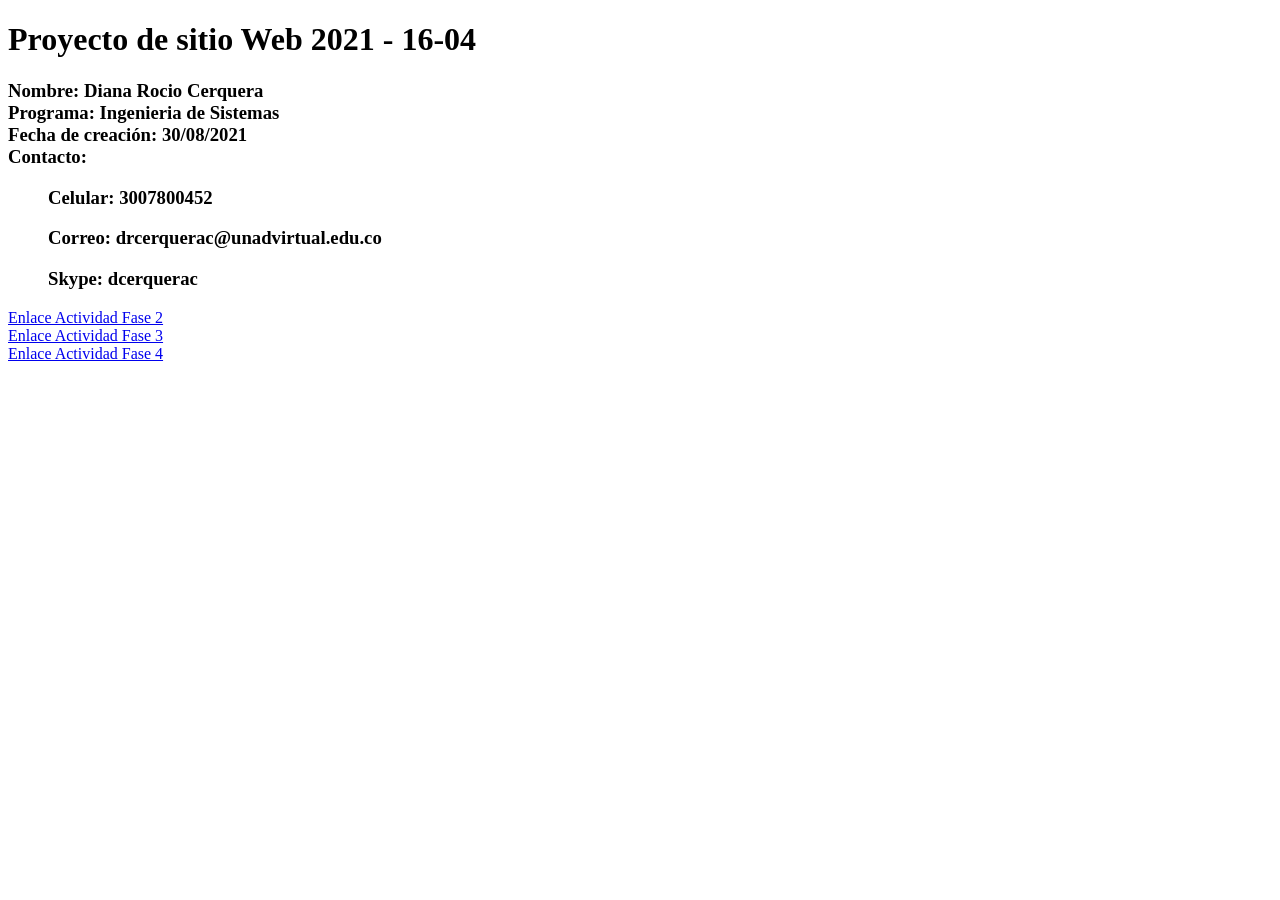
<file: index.html>
<!DOCTYPE html>
<html lang="en">
<head>
    <meta charset="UTF-8">
    <meta name="viewport" content="width=device-width, initial-scale=1.0">
    <title>Document</title>
</head>
<body>
    <h1>Proyecto de sitio Web 2021 - 16-04 </h1>
    <h3>
        <p>
            Nombre: Diana Rocio Cerquera<br>
            Programa: Ingenieria de Sistemas<br>
            Fecha de creación: 30/08/2021<br>
            Contacto: <br>
                      <ul>Celular: 3007800452</ul>
                      <ul>Correo: drcerquerac@unadvirtual.edu.co</ul>
                      <ul>Skype: dcerquerac</ul>
        </p>
    </h3>
     <p>
        <a href="Fase2/desing.html">Enlace Actividad Fase 2</a><br>
        <a href="Fase3/index.html">Enlace Actividad Fase 3</a><br>
        <a href="Fase4/index.html">Enlace Actividad Fase 4</a><br>
     </p>
</body>
</html>
</file>
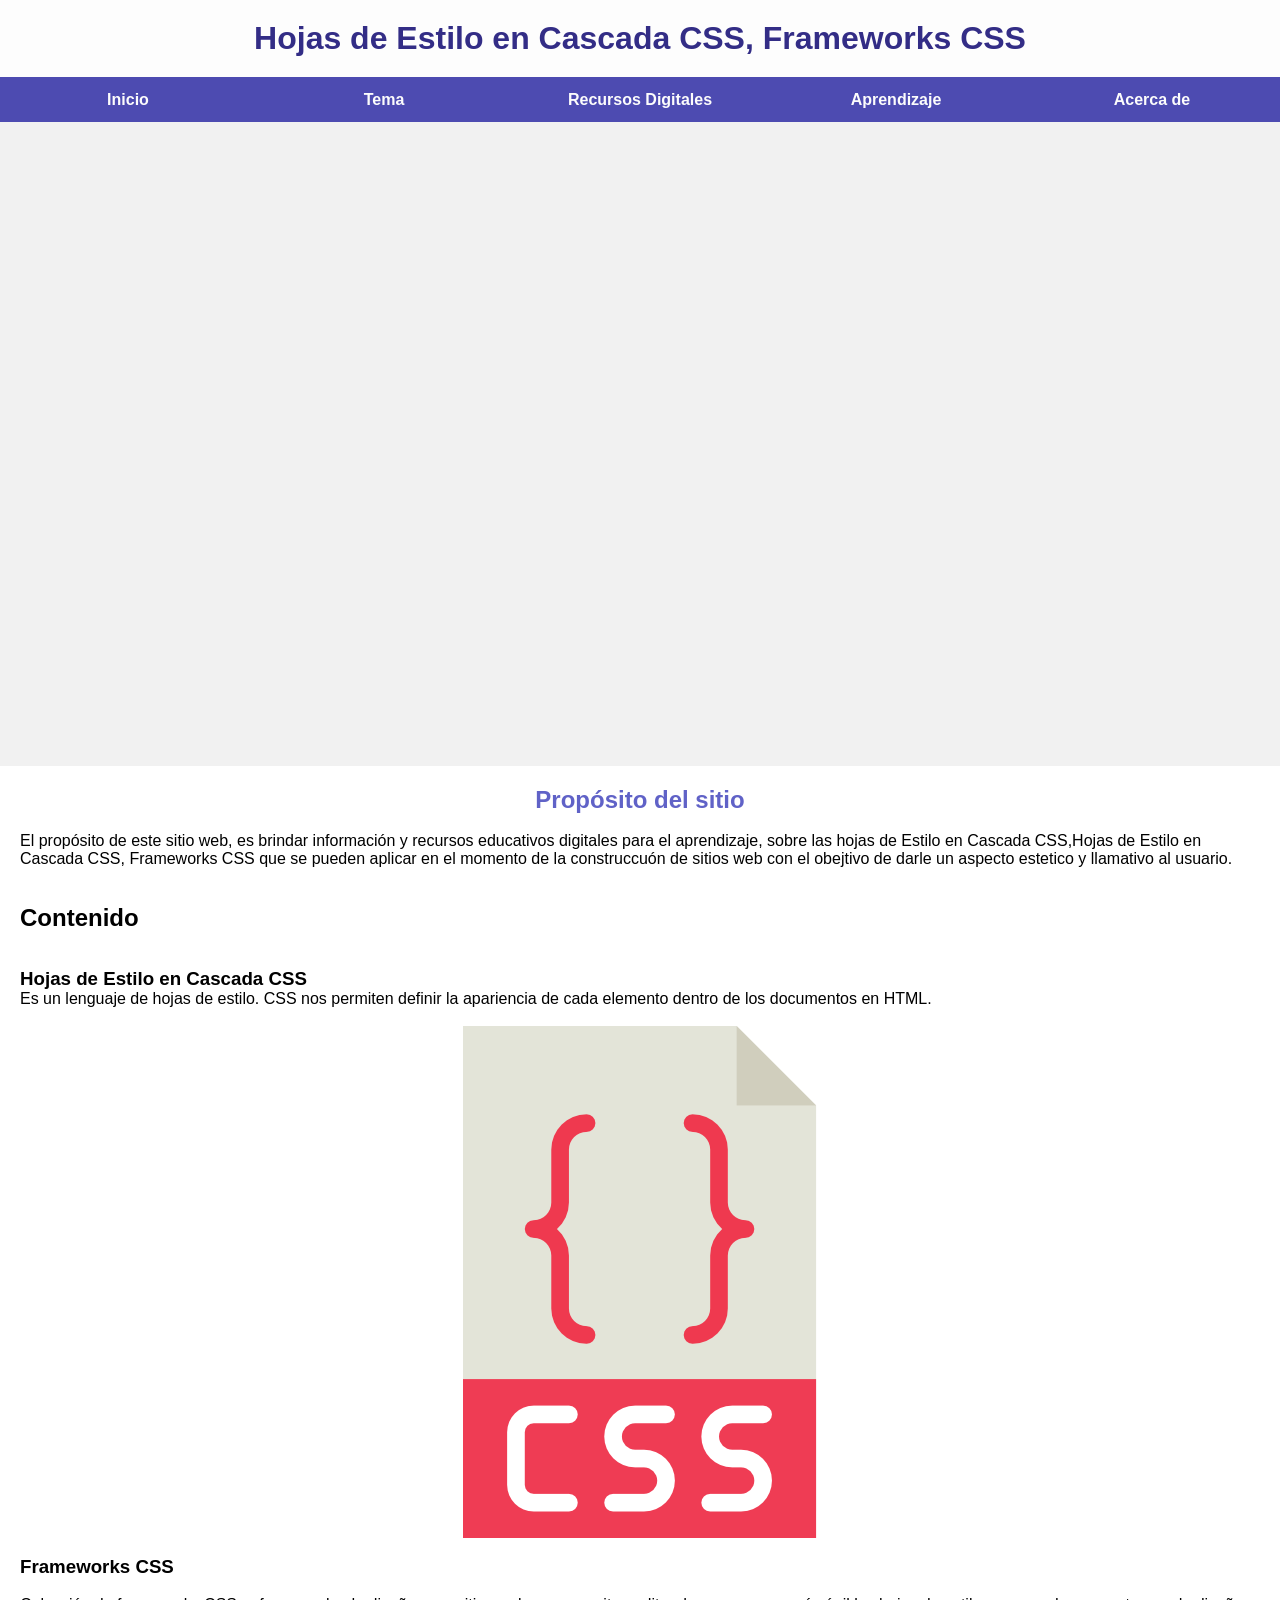
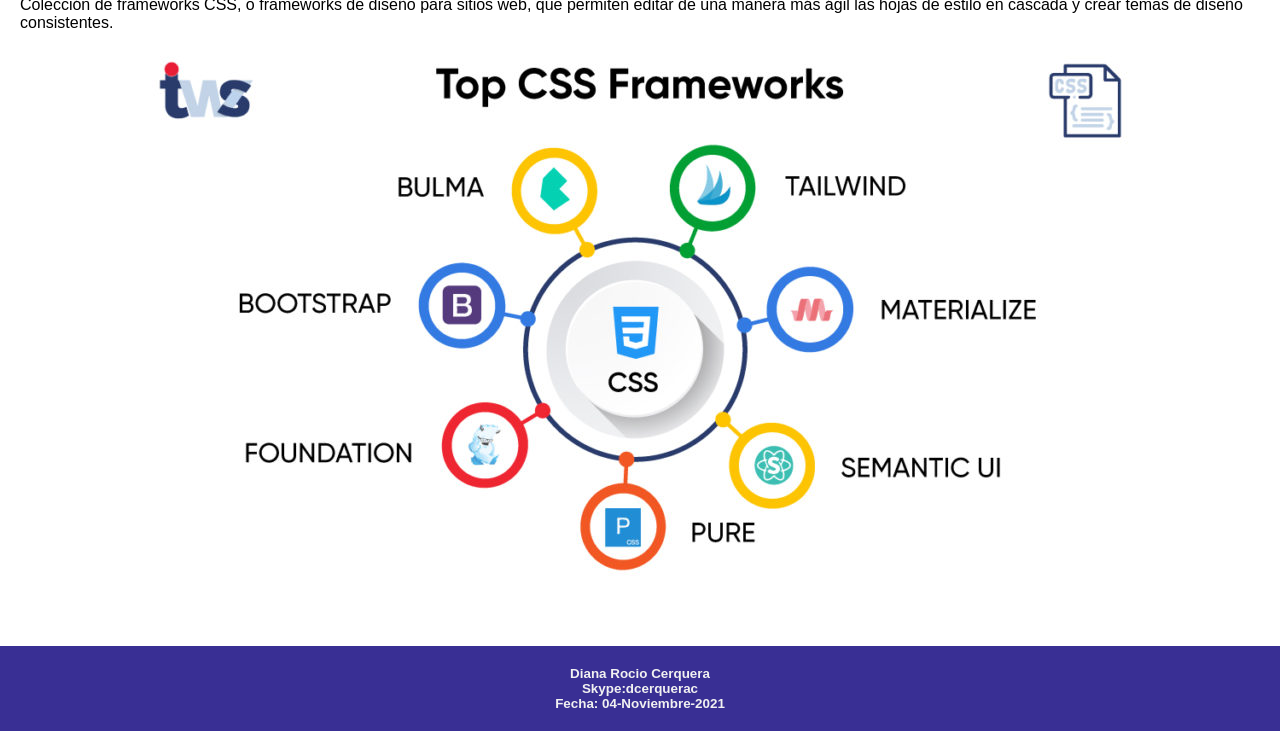
<file: Fase3/index.html>
<!DOCTYPE html>
<html>

<head>
    <title>Hojas de Estilo en Cascada CSS, Frameworks CSS</title>
    <meta charset="UTF-8">
    <meta name="viewport" content="width=device-width, initial-scale=1">
    <link rel=" stylesheet " href=" CSS/estilos.css ">
    <style>
        .menu a {
            display: flex;
            text-decoration: none;
            align-items: center;
            justify-content: center;
            color: rgb(252, 252, 252);
            font-weight: bold;
            height: 45px;
        }

        .menu a:hover {
            background: #9b5fcc;
            color: #fff;
        }

        .menu ul {
            list-style: none;
            display: flex;
        }

        .menu li {
            position: relative;
            text-align: center;
            width: 100%;
        }

        .menu li:hover .submenu>li {
            top: 0;
            display: block;
        }

        .submenu li {
            display: none;
            position: relative;
        }

        .submenu {
            position: absolute;
            display: flex;
            flex-direction: column;
            background: #4d4bb1;
            width: 100%;
        }

        .submenu li:hover {
            display: block;
        }
    </style>
</head>

<body>
    <header>
        <h1 style="text-align: center;">Hojas de Estilo en Cascada CSS, Frameworks CSS</h1>
    </header>

    <nav class="menu">
        <ul>
            <li><a href="index.html">Inicio</a></li>
            <li><a href="#">Tema</a>
                <ul class="submenu">
                    <li><a href="Tema1.html">Hojas de Estilo en Cascada CSS</a></li>
                    <li><a href="Tema2.html">Frameworks CSS</a></li>
                </ul>
            <li><a href="#">Recursos Digitales</a>
                <ul class="submenu">
                    <li><a href="RecursosDig1.html">Recurso 1</a></li>
                    <li><a href="RecursosDig2.html">Recurso 2</a></li>
                </ul>
            </li>
            <li><a href="#">Aprendizaje</a>
                <ul class="submenu">
                    <li><a href="https://dianacerquera88.github.io/DSW-DianaCerquera/">Actividad 1</a></li>
                    <li><a href="https://dianacerquera88.github.io/DSW-DianaCerquera/Fase2/desing.html">Actividad 2</a></li>
                </ul>
            </li>
            <li><a href="acerca.html">Acerca de</a></li>
        </ul>
    </nav>

    <div class="contenedor">
        <aside>

            <iframe
                src="https://www.facebook.com/plugins/page.php?href=https%3A%2F%2Fwww.facebook.com%2FUniversidadUNAD&tabs=timeline&width=360&height=600&small_header=false&adapt_container_width=true&hide_cover=false&show_facepile=true&appId"
                width="100%" height="600" style="border:none;overflow:hidden" frameborder="0">
            </iframe>

        </aside>

        <section class="main">
            <h2 style="text-align: center; color:#6062c7">Propósito del sitio</h2>
            <br>
            <p>El propósito de este sitio web, es brindar información y recursos educativos digitales para el aprendizaje,
                sobre las hojas de Estilo en Cascada CSS,Hojas de Estilo en Cascada CSS, Frameworks CSS que se pueden
                aplicar en el momento de la construccuón de sitios web con el obejtivo de darle un aspecto estetico y llamativo al usuario.
            </p>
            <br><br>
            <article>
                <h2>Contenido</h2><br><br>
                <h3>Hojas de Estilo en Cascada CSS</h3>
                <p>
                    Es un lenguaje de hojas de estilo. CSS nos permiten definir la apariencia de cada elemento dentro de los documentos en HTML.
                    <br><br>
                    <center>
                        <img src="Imagenes/CSS.png" alt="html" align="center">
                    </center>
                </p>
            </article><br>

            <article>
                <h3>Frameworks CSS</h3><br>
                <p>
                    Colección de frameworks CSS, o frameworks de diseño para sitios web, que permiten editar de una manera
más ágil las hojas de estilo en cascada y crear temas de diseño consistentes.
                    <br>
                    <center>
                        <img src="Imagenes/CSS-Frameworks.jpg" alt="html" align="center">
                    </center>
                </p>
            </article><br>

        </section>
    </div>

    <footer>
        <h6>Diana Rocio Cerquera<br>
            Skype:dcerquerac<br>
            Fecha: 04-Noviembre-2021</h6>
    </footer>

</body>

</html>
</file>
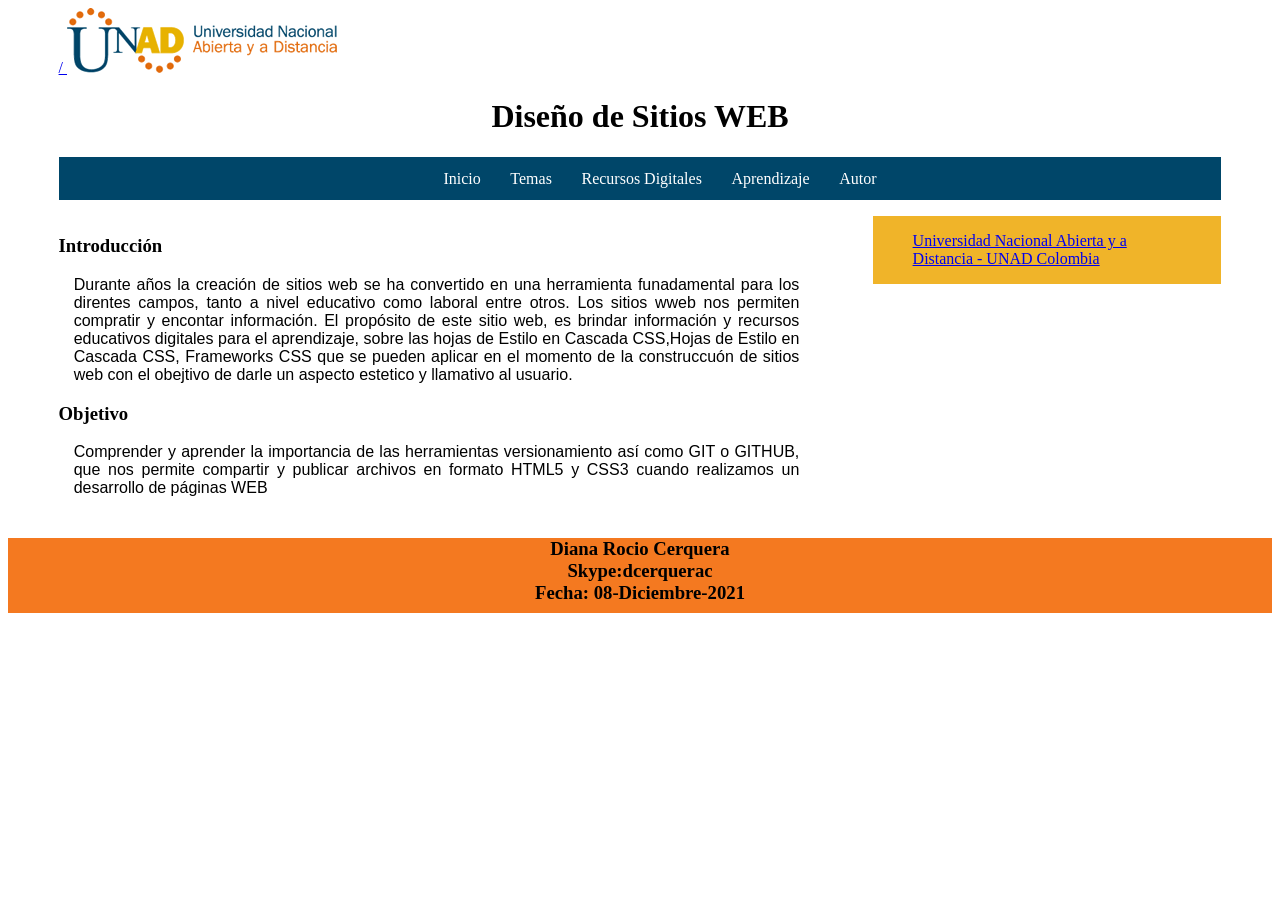
<file: Fase4/index.html>
﻿<!DOCTYPE html>

<html lang="en" xmlns="http://www.w3.org/1999/xhtml">
<head>
    <meta charset="utf-8" />
    <title>Diseño de Sitios Web</title>
    <link rel="stylesheet" href="CSS/Estilo.css"/>
</head>
<body>
    <header>
        <a href="https://www.unad.edu.co/"> / <img src="Imagenes/Logo_UNAD.png" alt="logo UNAD" /></a>
        <h1 style="text-align: center;"> Diseño de Sitios WEB</h1>
    </header>
    <nav>
        <ul class="menu">
            <li><a href="Index.html">Inicio</a></li>
            <li class="boton">
                <a href="#">Temas</a>
                <div class="listaDesplegable">
                    <a href="Tema1.html">Hojas de Estilo en Cascada CSS</a>
                    <a href="Tema2.html">Frameworks CSS</a>
                </div>
            </li>
            <li class="boton">
                <a href="#">Recursos Digitales</a>
                <div class="listaDesplegable">
                    <a href="RecursosDig1.html">Recurso 1</a>
                    <a href="RecursosDig2.html">Recurso 2</a>
                </div>
            </li>
            <li class="boton">
                <a href="#">Aprendizaje</a>
                <div class="listaDesplegable">
                    <a href="Aprendizaje1.html">Aprendizaje 1</a>
                    <a href="Aprendizaje2.html">Aprendizaje 2</a>
                    
                </div>
            </li>
            <li><a href="acerca.html">Autor</a></li>
        </ul>
    </nav>
    <section class="contenedor">
        <section class="central">
            <article>
                <h3>Introducción</h3>
                <p>Durante años la creación de sitios web se ha convertido en una herramienta funadamental para los direntes campos, tanto a nivel educativo como laboral entre otros. Los sitios wweb nos permiten compratir y encontar 
                    información. El propósito de este sitio web, es brindar información y recursos educativos digitales para el aprendizaje,
                    sobre las hojas de Estilo en Cascada CSS,Hojas de Estilo en Cascada CSS, Frameworks CSS que se pueden
                    aplicar en el momento de la construccuón de sitios web con el obejtivo de darle un aspecto estetico y llamativo al usuario.</p>
            </article>
            <article>
                <h3>Objetivo</h3>
                <p>Comprender y aprender la importancia de las herramientas versionamiento así como GIT o GITHUB, que nos permite compartir y publicar archivos en formato HTML5 y CSS3 cuando realizamos un desarrollo de páginas WEB</p>
            </article>
        </section>
        <aside>            
            <div class="fb-page" data-href="https://www.facebook.com/UniversidadUNAD" data-tabs="timeline" data-width="" data-height="" data-small-header="false" data-adapt-container-width="true" data-hide-cover="false" data-show-facepile="true">
                <blockquote cite="https://www.facebook.com/UniversidadUNAD" class="fb-xfbml-parse-ignore">
                    <a href="https://www.facebook.com/UniversidadUNAD">Universidad Nacional Abierta y a Distancia - UNAD Colombia</a>
                </blockquote>
            </div>
        </aside>
    </section>

    <footer style="max-resolution: max-width:90%">
           
        <p >
            <h3 style="text-align: center;">Diana Rocio Cerquera<br>
                Skype:dcerquerac<br>
                Fecha: 08-Diciembre-2021</h3>
        </p>
        

    </footer>
    <div id="fb-root"></div>
    <script async defer crossorigin="anonymous" src="https://connect.facebook.net/es_LA/sdk.js#xfbml=1&version=v11.0" nonce="UB8WO6A2"></script>
</body>
</html>
</file>
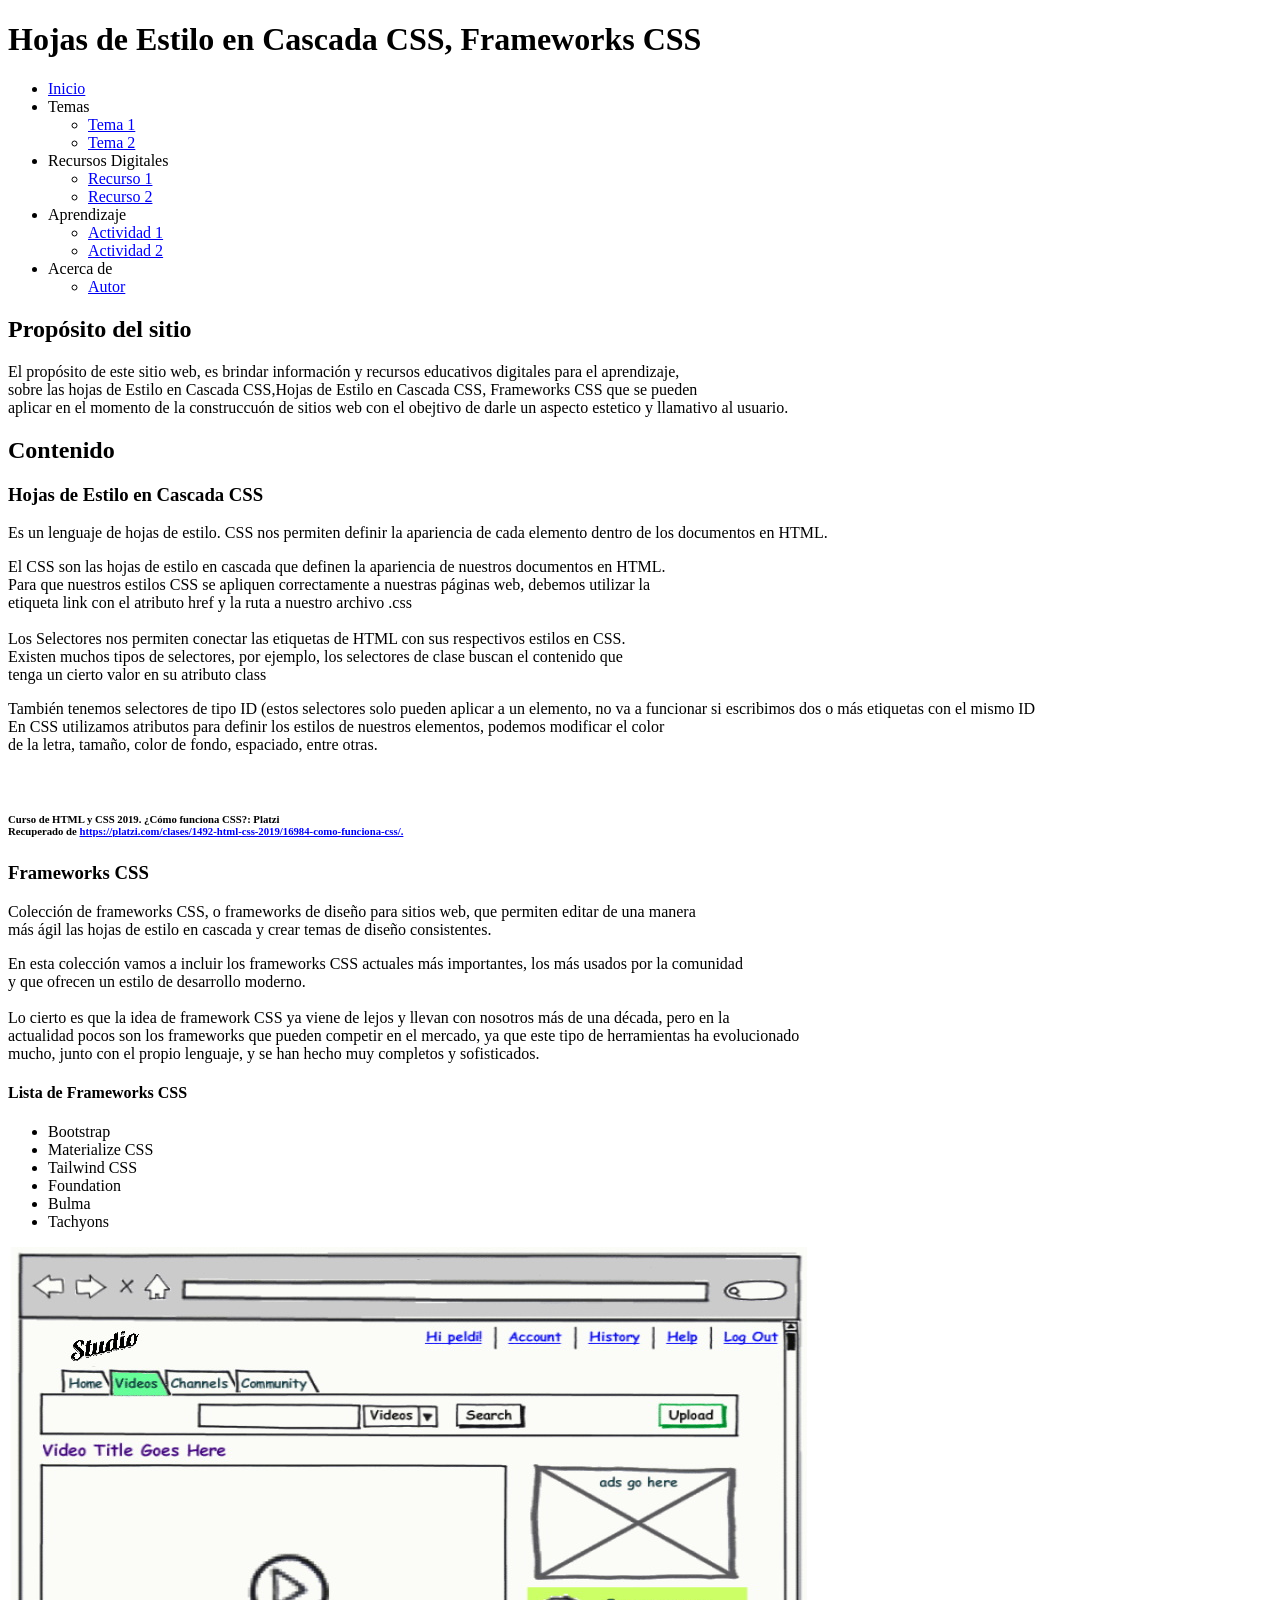
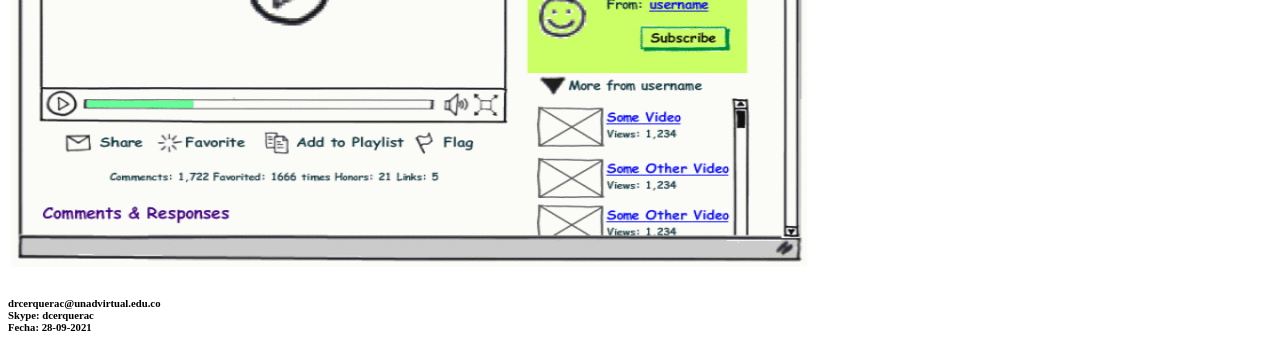
<file: Fase2/desing.html>
<!DOCTYPE html>
<html lang="es">

<head>
    <meta charset="UTF-8">
    <meta http-equiv="X-UA-Compatible" content="IE=edge">
    <meta name="viewport" content="width=device-width, initial-scale=1.0">
    <title>CSS</title>
</head>

<body>
    <header>
        <h1>Hojas de Estilo en Cascada CSS, Frameworks CSS</h1>
        <nav>
            <ul>
                <li><a href="https://dianacerquera88.github.io/DSW-DianaCerquera/">Inicio</a></li>
                <li>Temas</li>
                <ul>
                    <li><a href="#">Tema 1</a></li>
                    <li><a href="#">Tema 2</a></li>
                </ul>
                <li>Recursos Digitales</li>
                <ul>
                    <li><a href="#">Recurso 1</a></li>
                    <li><a href="#">Recurso 2</a></li>
                </ul>
                <li>Aprendizaje</li>
                <ul>
                    <li><a href="#">Actividad 1</a></li>
                    <li><a href="#">Actividad 2</a></li>
                </ul>
                <li>Acerca de</li>
                <ul>
                    <li><a href="#">Autor</a></li>

                </ul>
            </ul>
        </nav>
        <section>
            <h2>Propósito del sitio</h2>
            <p>
                El propósito de este sitio web, es brindar información y recursos educativos digitales para el
                aprendizaje,<br>
                sobre las hojas de Estilo en Cascada CSS,Hojas de Estilo en Cascada CSS, Frameworks CSS que se
                pueden<br>
                aplicar en el momento de la construccuón de sitios web
                con el obejtivo de darle un aspecto estetico y llamativo al usuario.<br>
            </p>
        </section>
        <article>
            <h2>Contenido</h2>

            <h3>Hojas de Estilo en Cascada CSS</h3>
            <p>
                Es un lenguaje de hojas de estilo. CSS nos permiten definir la apariencia de cada elemento dentro de los
                documentos en HTML.
            <p>El CSS son las hojas de estilo en cascada que definen la apariencia de nuestros documentos en HTML.<br>
                Para que nuestros estilos CSS se apliquen correctamente a nuestras páginas web, debemos utilizar la <br>
                etiqueta link con el atributo href y la ruta a nuestro archivo .css
                <br>

                <br>
                Los Selectores nos permiten conectar las etiquetas de HTML con sus respectivos estilos en CSS.<br>
                Existen muchos tipos de selectores, por ejemplo, los selectores de clase buscan el contenido que<br>
                tenga un cierto valor en su atributo class<br>
            <p>También tenemos selectores de tipo ID (estos selectores solo pueden aplicar a un elemento, no va a
                funcionar si escribimos dos o más etiquetas con el mismo ID<br>
                En CSS utilizamos atributos para definir los estilos de nuestros elementos, podemos modificar el color
                <br>
                de la letra, tamaño, color de fondo, espaciado, entre otras.<br></p>
            <br>
            </p>

            </p>
            <h6>
                Curso de HTML y CSS 2019. ¿Cómo funciona CSS?: Platzi
                <br>
                Recuperado de <a
                    href="https://platzi.com/clases/1492-html-css-2019/16984-como-funciona-css/">https://platzi.com/clases/1492-html-css-2019/16984-como-funciona-css/.</a>
            </h6>

            <h3>Frameworks CSS</h3>
            <p>
                Colección de frameworks CSS, o frameworks de diseño para sitios web, que permiten editar de una
                manera<br>
                más ágil las hojas de estilo en cascada y crear temas de diseño consistentes.<br>
            </p>
            <p>En esta colección vamos a incluir los frameworks CSS actuales más importantes, los más usados por la
                comunidad<br>
                y que ofrecen un estilo de desarrollo moderno.<br><br>

                Lo cierto es que la idea de framework CSS ya viene de lejos y llevan con nosotros más de una década,
                pero en la <br>
                actualidad pocos son los frameworks que pueden competir en el mercado, ya que este tipo de herramientas
                ha evolucionado <br>
                mucho, junto con el propio lenguaje, y se han hecho muy completos y sofisticados.</p>

            <h4>Lista de Frameworks CSS</h4>
            <ul>
                <li>Bootstrap</li>
                <li>Materialize CSS</li>
                <li>Tailwind CSS</li>
                <li>Foundation</li>
                <li>Bulma</li>
                <li>Tachyons</li>                
            </ul>
            
            <img src="Imagenes/Mockup.jpg" alt="mockup">


        </article>
        <footer>
            <h6>
                drcerquerac@unadvirtual.edu.co
                <br>
                Skype: dcerquerac
                <br>
                Fecha: 28-09-2021
                <br>
            </h6>
        </footer>
    </header>
</body>

</html>
</file>
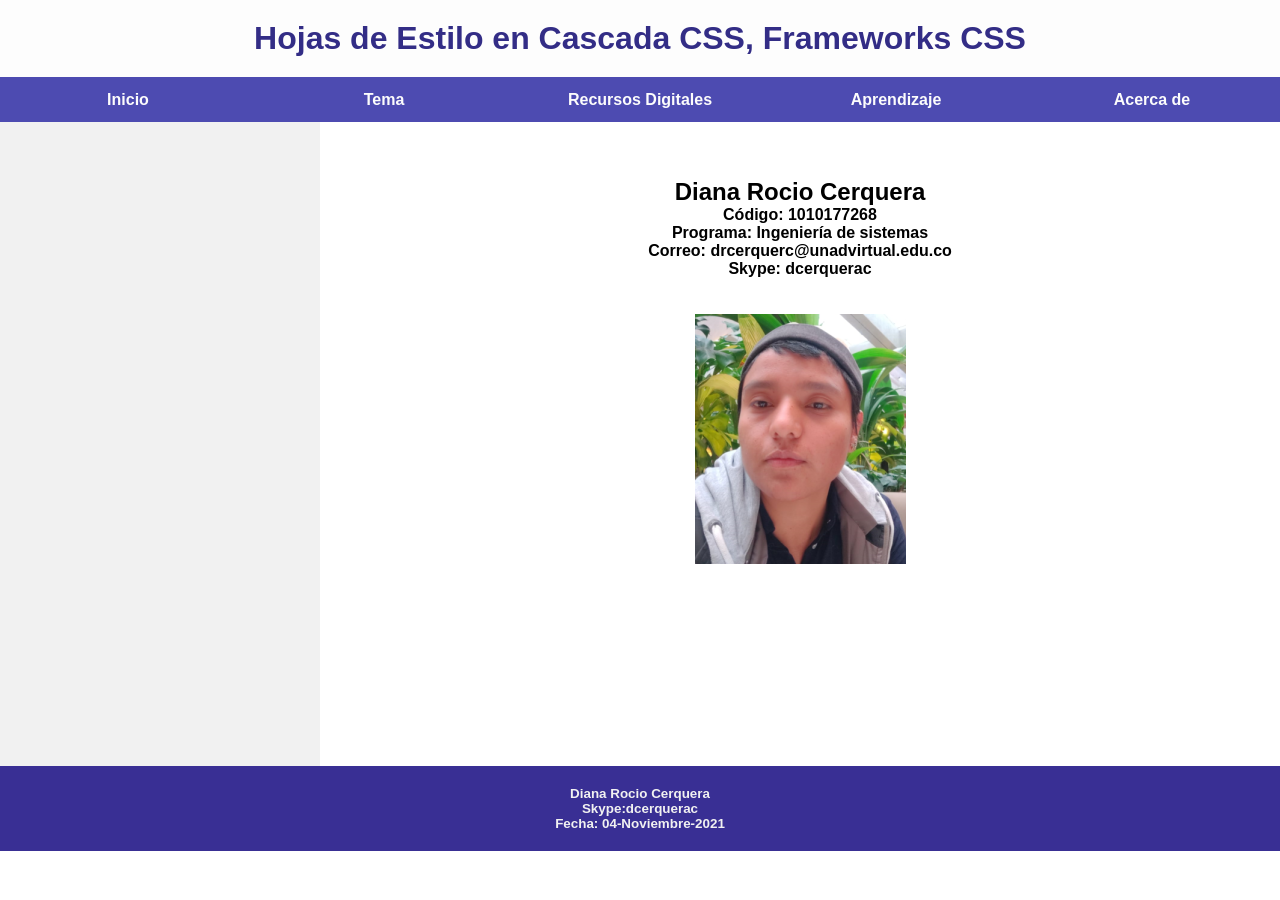
<file: Fase3/acerca.html>
<!DOCTYPE html>
<html>

<head>
    <title>Etiquetas Básicas de HTML, atributos y valores</title>
    <meta charset="UTF-8">
    <meta name="viewport" content="width=device-width, initial-scale=1">
    <link rel=" stylesheet " href=" CSS/estilos.css ">
    <style>
        .menu a {
            display: flex;
            text-decoration: none;
            align-items: center;
            justify-content: center;
            color: rgb(252, 252, 252);
            font-weight: bold;
            height: 45px;
        }

        .menu a:hover {
            background: #9b5fcc;
            color: #fff;
        }

        .menu ul {
            list-style: none;
            display: flex;
        }

        .menu li {
            position: relative;
            text-align: center;
            width: 100%;
        }

        .menu li:hover .submenu>li {
            top: 0;
            display: block;
        }

        .submenu li {
            display: none;
            position: relative;
        }

        .submenu {
            position: absolute;
            display: flex;
            flex-direction: column;
            background: #4d4bb1;
            width: 100%;
        }

        .submenu li:hover {
            display: block;
        }
    </style>
</head>

<body>
    <header>
        <h1 style="text-align: center;">Hojas de Estilo en Cascada CSS, Frameworks CSS</h1>
    </header>

    <nav class="menu">
        <ul>
            <li><a href="index.html">Inicio</a></li>
            <li><a href="#">Tema</a>
                <ul class="submenu">
                    <li><a href="Tema1.html">Hojas de Estilo en Cascada CSS</a></li>
                    <li><a href="Tema2.html">Frameworks CSS</a></li>
                </ul>
            <li><a href="#">Recursos Digitales</a>
                <ul class="submenu">
                    <li><a href="RecursosDig1.html">Recurso 1</a></li>
                    <li><a href="RecursosDig2.html">Recurso 2</a></li>
                </ul>
            </li>
            <li><a href="#">Aprendizaje</a>
                <ul class="submenu">
                    <li><a href="https://dianacerquera88.github.io/DSW-DianaCerquera/">Actividad 1</a></li>
                    <li><a href="https://dianacerquera88.github.io/DSW-DianaCerquera/Fase2/desing.html">Actividad 2</a>
                    </li>
                </ul>
            </li>
            <li><a href="acerca.html">Acerca de</a></li>
        </ul>
    </nav>

    <div class="contenedor">
        <aside>

            <iframe
                src="https://www.facebook.com/plugins/page.php?href=https%3A%2F%2Fwww.facebook.com%2FUniversidadUNAD&tabs=timeline&width=360&height=600&small_header=false&adapt_container_width=true&hide_cover=false&show_facepile=true&appId"
                width="100%" height="600" style="border:none;overflow:hidden" frameborder="0">
            </iframe>

        </aside>

        <section class="main">
            <br><br>

            <article style="text-align: center;">
                <h2> Diana Rocio Cerquera </h2>
                <h4> C&oacute;digo: 1010177268</p>
                </h4>
                <h4> Programa: Ingenier&iacute;a de sistemas </h4>
                <h4> Correo: drcerquerc@unadvirtual.edu.co</p>
                </h4>
                <h4> Skype: dcerquerac </h4><br><br>

                <img src="Imagenes/Rocio.png" alt="foto">

            </article><br>

        </section>
    </div>

    <footer>
        <h6>Diana Rocio Cerquera<br>
            Skype:dcerquerac<br>
            Fecha: 04-Noviembre-2021</h6>
    </footer>

</body>

</html>
</file>
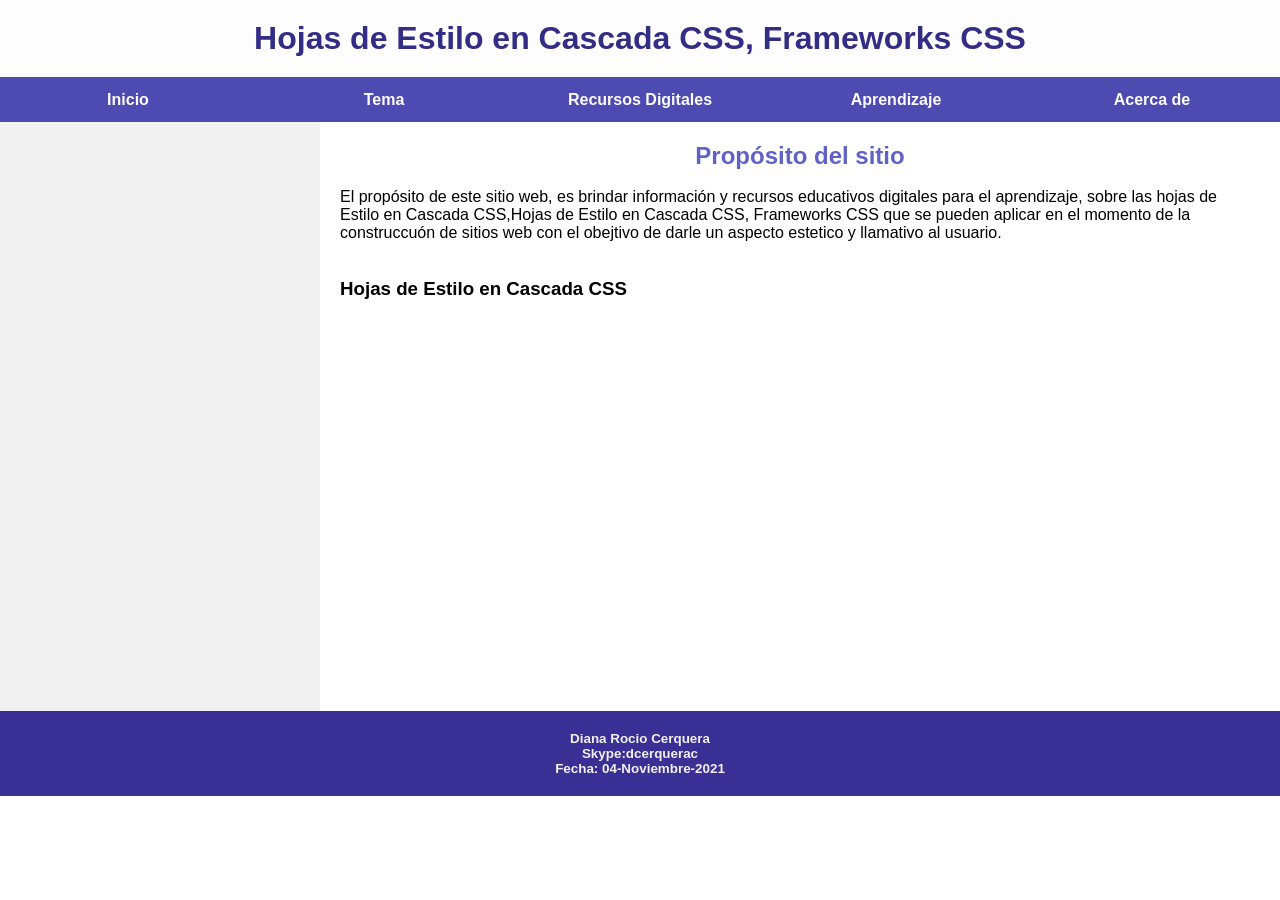
<file: Fase3/RecursosDig1.html>
<!DOCTYPE html>
<html>

<head>
    <title>Hojas de Estilo en Cascada CSS, Frameworks CSS</title>
    <meta charset="UTF-8">
    <meta name="viewport" content="width=device-width, initial-scale=1">
    <link rel=" stylesheet " href=" CSS/estilos.css ">
    <style>
        .menu a {
            display: flex;
            text-decoration: none;
            align-items: center;
            justify-content: center;
            color: rgb(252, 252, 252);
            font-weight: bold;
            height: 45px;
        }

        .menu a:hover {
            background: #9b5fcc;
            color: #fff;
        }

        .menu ul {
            list-style: none;
            display: flex;
        }

        .menu li {
            position: relative;
            text-align: center;
            width: 100%;
        }

        .menu li:hover .submenu>li {
            top: 0;
            display: block;
        }

        .submenu li {
            display: none;
            position: relative;
        }

        .submenu {
            position: absolute;
            display: flex;
            flex-direction: column;
            background: #4d4bb1;
            width: 100%;
        }

        .submenu li:hover {
            display: block;
        }
    </style>
</head>

<body>
    <header>
        <h1 style="text-align: center;">Hojas de Estilo en Cascada CSS, Frameworks CSS</h1>
    </header>

    <nav class="menu">
        <ul>
            <li><a href="index.html">Inicio</a></li>
            <li><a href="#">Tema</a>
                <ul class="submenu">
                    <li><a href="Tema1.html">Hojas de Estilo en Cascada CSS</a></li>
                    <li><a href="Tema2.html">Frameworks CSS</a></li>
                </ul>
            <li><a href="#">Recursos Digitales</a>
                <ul class="submenu">
                    <li><a href="RecursosDig1.html">Recurso 1</a></li>
                    <li><a href="RecursosDig2.html">Recurso 2</a></li>
                </ul>
            </li>
            <li><a href="#">Aprendizaje</a>
                <ul class="submenu">
                    <li><a href="https://dianacerquera88.github.io/DSW-DianaCerquera/">Actividad 1</a></li>
                    <li><a href="https://dianacerquera88.github.io/DSW-DianaCerquera/Fase2/desing.html">Actividad 2</a></li>
                </ul>
            </li>
            <li><a href="acerca.html">Acerca de</a></li>
        </ul>
    </nav>

    <div class="contenedor">
        <aside>

            <iframe
                src="https://www.facebook.com/plugins/page.php?href=https%3A%2F%2Fwww.facebook.com%2FUniversidadUNAD&tabs=timeline&width=360&height=600&small_header=false&adapt_container_width=true&hide_cover=false&show_facepile=true&appId"
                width="100%" height="100%" style="border:none;overflow:hidden" frameborder="0">
            </iframe>

        </aside>

        <section class="main">
            <h2 style="text-align: center; color:#6062c7">Propósito del sitio</h2>
            <br>
            <p>El propósito de este sitio web, es brindar información y recursos educativos digitales para el aprendizaje,
                sobre las hojas de Estilo en Cascada CSS,Hojas de Estilo en Cascada CSS, Frameworks CSS que se pueden
                aplicar en el momento de la construccuón de sitios web con el obejtivo de darle un aspecto estetico y llamativo al usuario.
            </p>
            <br><br>
            <article>
                <h3>Hojas de Estilo en Cascada CSS</h3><br><br>
                <center><iframe width="560" height="315" src="https://www.youtube.com/embed/8cSo0ijtkzU" title="YouTube video player" frameborder="0" allow="accelerometer; autoplay; clipboard-write; encrypted-media; gyroscope; picture-in-picture" allowfullscreen></iframe></center>
            </article><br><br>
    
        </section>
    </div>

    <footer>
        <h6>Diana Rocio Cerquera<br>
            Skype:dcerquerac<br>
            Fecha: 04-Noviembre-2021</h6>
    </footer>

</body>

</html>
</file>
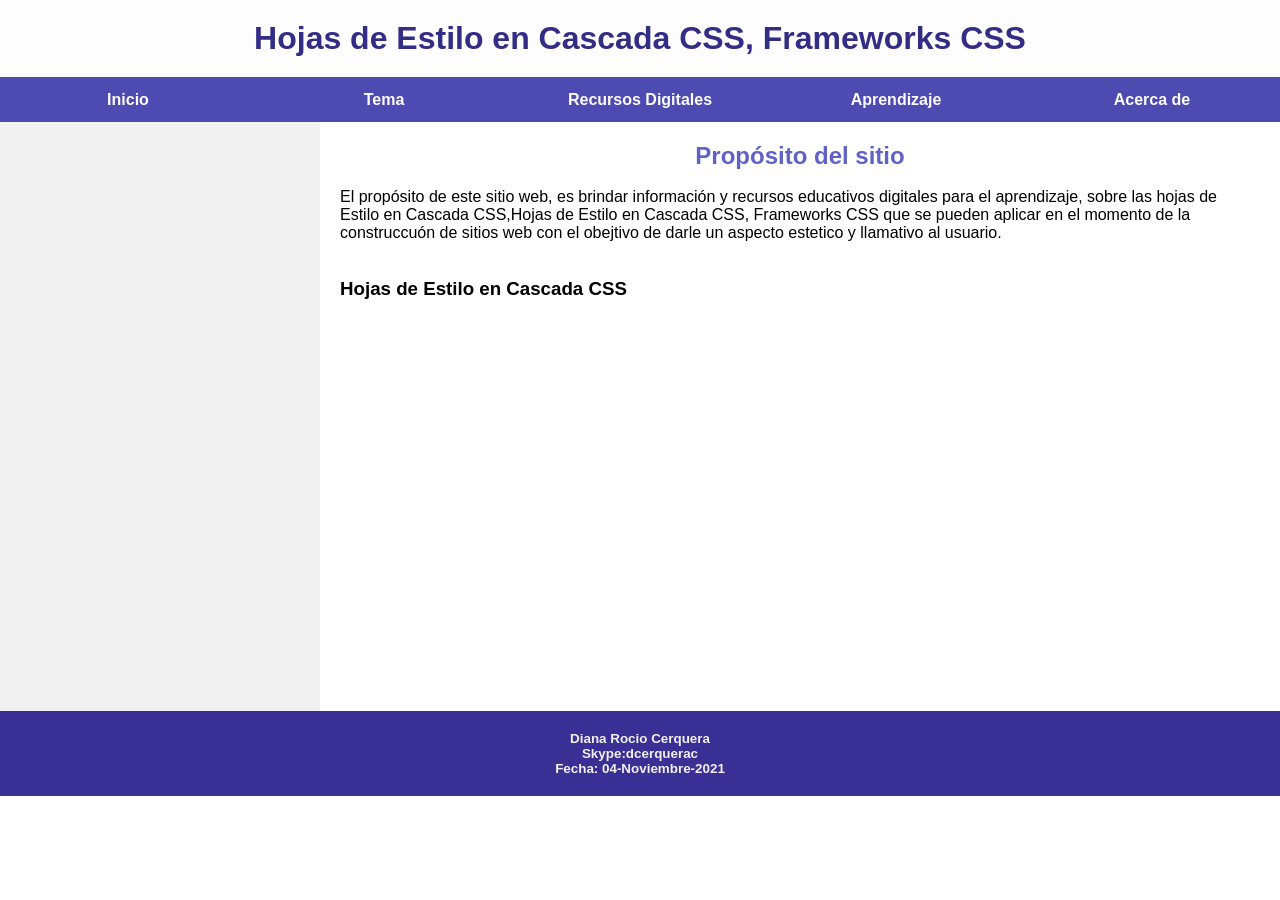
<file: Fase3/RecursosDig2.html>
<!DOCTYPE html>
<html>

<head>
    <title>Hojas de Estilo en Cascada CSS, Frameworks CSS</title>
    <meta charset="UTF-8">
    <meta name="viewport" content="width=device-width, initial-scale=1">
    <link rel=" stylesheet " href=" CSS/estilos.css ">
    <style>
        .menu a {
            display: flex;
            text-decoration: none;
            align-items: center;
            justify-content: center;
            color: rgb(252, 252, 252);
            font-weight: bold;
            height: 45px;
        }

        .menu a:hover {
            background: #9b5fcc;
            color: #fff;
        }

        .menu ul {
            list-style: none;
            display: flex;
        }

        .menu li {
            position: relative;
            text-align: center;
            width: 100%;
        }

        .menu li:hover .submenu>li {
            top: 0;
            display: block;
        }

        .submenu li {
            display: none;
            position: relative;
        }

        .submenu {
            position: absolute;
            display: flex;
            flex-direction: column;
            background: #4d4bb1;
            width: 100%;
        }

        .submenu li:hover {
            display: block;
        }
    </style>
</head>

<body>
    <header>
        <h1 style="text-align: center;">Hojas de Estilo en Cascada CSS, Frameworks CSS</h1>
    </header>

    <nav class="menu">
        <ul>
            <li><a href="index.html">Inicio</a></li>
            <li><a href="#">Tema</a>
                <ul class="submenu">
                    <li><a href="Tema1.html">Hojas de Estilo en Cascada CSS</a></li>
                    <li><a href="Tema2.html">Frameworks CSS</a></li>
                </ul>
            <li><a href="#">Recursos Digitales</a>
                <ul class="submenu">
                    <li><a href="RecursosDig1.html">Recurso 1</a></li>
                    <li><a href="RecursosDig2.html">Recurso 2</a></li>
                </ul>
            </li>
            <li><a href="#">Aprendizaje</a>
                <ul class="submenu">
                    <li><a href="https://dianacerquera88.github.io/DSW-DianaCerquera/">Actividad 1</a></li>
                    <li><a href="https://dianacerquera88.github.io/DSW-DianaCerquera/Fase2/desing.html">Actividad 2</a></li>
                </ul>
            </li>
            <li><a href="acerca.html">Acerca de</a></li>
        </ul>
    </nav>

    <div class="contenedor">
        <aside>

            <iframe
                src="https://www.facebook.com/plugins/page.php?href=https%3A%2F%2Fwww.facebook.com%2FUniversidadUNAD&tabs=timeline&width=360&height=600&small_header=false&adapt_container_width=true&hide_cover=false&show_facepile=true&appId"
                width="100%" height="100%" style="border:none;overflow:hidden" frameborder="0">
            </iframe>

        </aside>

        <section class="main">
            <h2 style="text-align: center; color:#6062c7">Propósito del sitio</h2>
            <br>
            <p>El propósito de este sitio web, es brindar información y recursos educativos digitales para el aprendizaje,
                sobre las hojas de Estilo en Cascada CSS,Hojas de Estilo en Cascada CSS, Frameworks CSS que se pueden
                aplicar en el momento de la construccuón de sitios web con el obejtivo de darle un aspecto estetico y llamativo al usuario.
            </p>
            <br><br>
            <article>
                <h3>Hojas de Estilo en Cascada CSS</h3><br><br>
                <center><iframe width="560" height="315" src="https://www.youtube.com/embed/Nys1FAglqb8" title="YouTube video player" frameborder="0" allow="accelerometer; autoplay; clipboard-write; encrypted-media; gyroscope; picture-in-picture" allowfullscreen></iframe></center>
            </article><br><br>
    
        </section>
    </div>

    <footer>
        <h6>Diana Rocio Cerquera<br>
            Skype:dcerquerac<br>
            Fecha: 04-Noviembre-2021</h6>
    </footer>

</body>

</html>
</file>
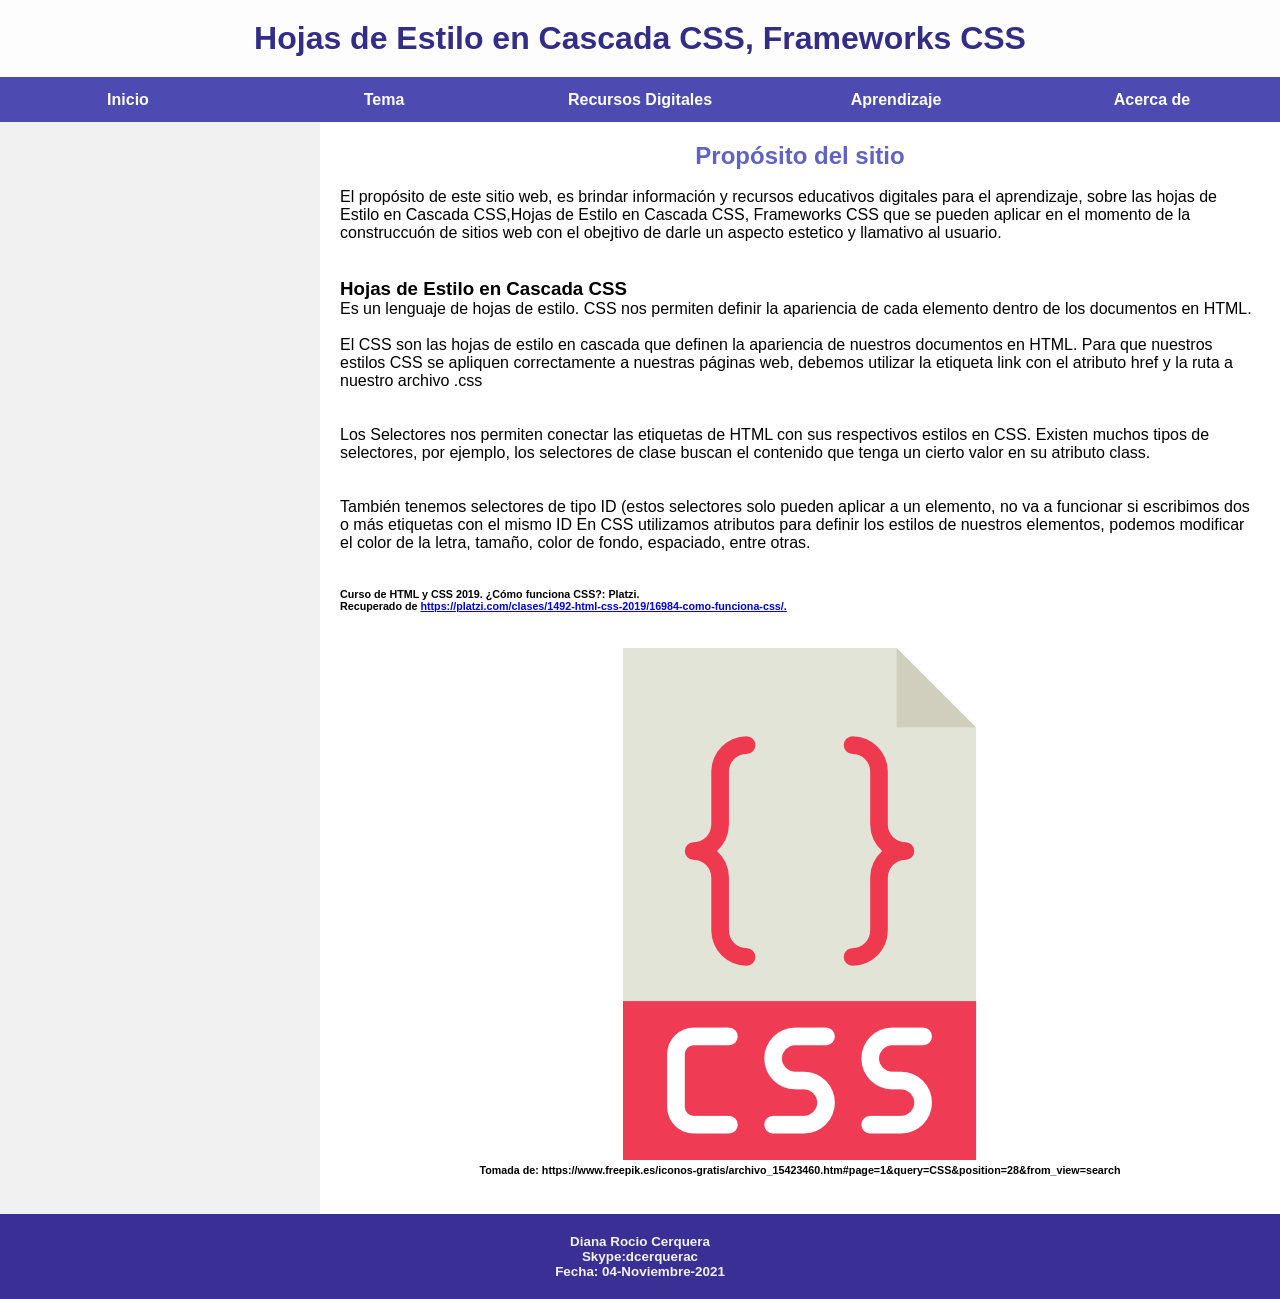
<file: Fase3/Tema1.html>
<!DOCTYPE html>
<html>

<head>
    <title>Hojas de Estilo en Cascada CSS, Frameworks CSS</title>
    <meta charset="UTF-8">
    <meta name="viewport" content="width=device-width, initial-scale=1">
    <link rel=" stylesheet " href=" CSS/estilos.css ">
    <style>
        .menu a {
            display: flex;
            text-decoration: none;
            align-items: center;
            justify-content: center;
            color: rgb(252, 252, 252);
            font-weight: bold;
            height: 45px;
        }

        .menu a:hover {
            background: #9b5fcc;
            color: #fff;
        }

        .menu ul {
            list-style: none;
            display: flex;
        }

        .menu li {
            position: relative;
            text-align: center;
            width: 100%;
        }

        .menu li:hover .submenu>li {
            top: 0;
            display: block;
        }

        .submenu li {
            display: none;
            position: relative;
        }

        .submenu {
            position: absolute;
            display: flex;
            flex-direction: column;
            background: #4d4bb1;
            width: 100%;
        }

        .submenu li:hover {
            display: block;
        }
    </style>
</head>

<body>
    <header>
        <h1 style="text-align: center;">Hojas de Estilo en Cascada CSS, Frameworks CSS</h1>
    </header>

    <nav class="menu">
        <ul>
            <li><a href="index.html">Inicio</a></li>
            <li><a href="#">Tema</a>
                <ul class="submenu">
                    <li><a href="Tema1.html">Hojas de Estilo en Cascada CSS</a></li>
                    <li><a href="Tema2.html">Frameworks CSS</a></li>
                </ul>
            <li><a href="#">Recursos Digitales</a>
                <ul class="submenu">
                    <li><a href="RecursosDig1.html">Recurso 1</a></li>
                    <li><a href="RecursosDig2.html">Recurso 2</a></li>
                </ul>
            </li>
            <li><a href="#">Aprendizaje</a>
                <ul class="submenu">
                    <li><a href="https://dianacerquera88.github.io/DSW-DianaCerquera/">Actividad 1</a></li>
                    <li><a href="https://dianacerquera88.github.io/DSW-DianaCerquera/Fase2/desing.html">Actividad 2</a>
                    </li>
                </ul>
            </li>
            <li><a href="acerca.html">Acerca de</a></li>
        </ul>
    </nav>

    <div class="contenedor">
        <aside>

            <iframe
                src="https://www.facebook.com/plugins/page.php?href=https%3A%2F%2Fwww.facebook.com%2FUniversidadUNAD&tabs=timeline&width=360&height=600&small_header=false&adapt_container_width=true&hide_cover=false&show_facepile=true&appId"
                width="100%" height="100%" style="border:none;overflow:hidden" frameborder="0">
            </iframe>

        </aside>

        <section class="main">
            <h2 style="text-align: center; color:#6062c7">Propósito del sitio</h2>
            <br>
            <p>El propósito de este sitio web, es brindar información y recursos educativos digitales para el
                aprendizaje,
                sobre las hojas de Estilo en Cascada CSS,Hojas de Estilo en Cascada CSS, Frameworks CSS que se pueden
                aplicar en el momento de la construccuón de sitios web con el obejtivo de darle un aspecto estetico y
                llamativo al usuario.
            </p>
            <br><br>

            <article>
                <h3>Hojas de Estilo en Cascada CSS</h3>
                <p>
                    Es un lenguaje de hojas de estilo. CSS nos permiten definir la apariencia de cada elemento dentro de
                    los documentos en HTML.
                    <br><br>
                </p>
                <p>El CSS son las hojas de estilo en cascada que definen la apariencia de nuestros documentos en HTML.
                    Para que nuestros estilos CSS se apliquen correctamente a nuestras páginas web, debemos utilizar la
                    etiqueta link con el atributo href y la ruta a nuestro archivo .css

                </p><br><br>
                <p>Los Selectores nos permiten conectar las etiquetas de HTML con sus respectivos estilos en CSS.
                    Existen muchos tipos de selectores, por ejemplo, los selectores de clase buscan el contenido que
                    tenga un cierto valor en su atributo class.

                </p><br><br>
                <p>También tenemos selectores de tipo ID (estos selectores solo pueden aplicar a un elemento, no va a
                    funcionar si escribimos dos o más etiquetas con el mismo ID
                    En CSS utilizamos atributos para definir los estilos de nuestros elementos, podemos modificar el
                    color
                    de la letra, tamaño, color de fondo, espaciado, entre otras.

                </p><br><br>
                <h6>
                    Curso de HTML y CSS 2019. ¿Cómo funciona CSS?: Platzi.
                    <br>
                    Recuperado de <a
                        href="https://platzi.com/clases/1492-html-css-2019/16984-como-funciona-css/.">https://platzi.com/clases/1492-html-css-2019/16984-como-funciona-css/.</a>
                </h6><br><br>
                
                        <center><img src="Imagenes/CSS.png" alt="html">
                            <h6>Tomada de:
                                https://www.freepik.es/iconos-gratis/archivo_15423460.htm#page=1&query=CSS&position=28&from_view=search</h6>
                        </center>
            </article><br>

        </section>
    </div>

    <footer>
        <h6>Diana Rocio Cerquera<br>
            Skype:dcerquerac<br>
            Fecha: 04-Noviembre-2021</h6>
    </footer>

</body>

</html>
</file>
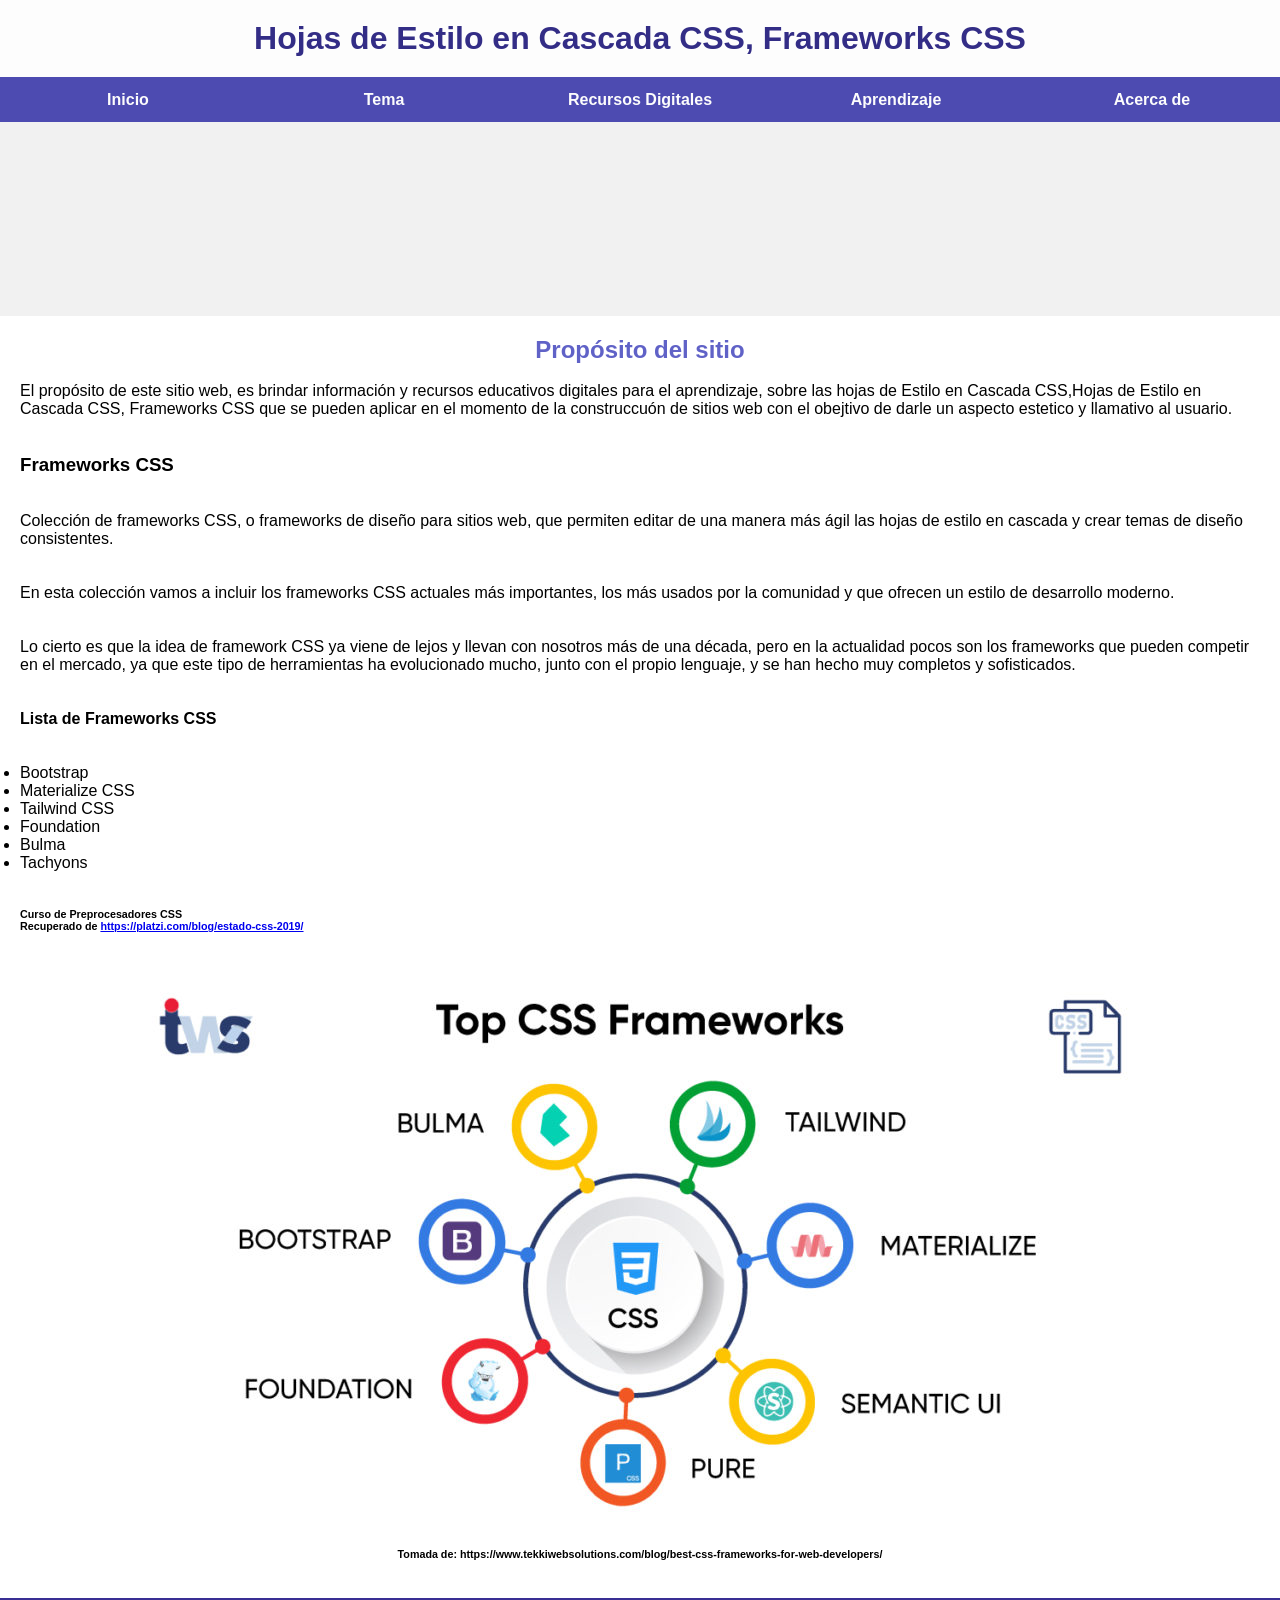
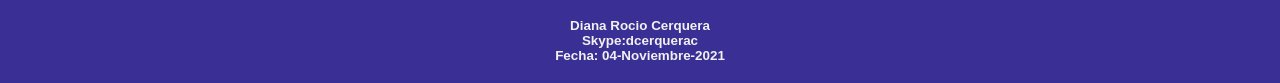
<file: Fase3/Tema2.html>
<!DOCTYPE html>
<html>

<head>
    <title>Hojas de Estilo en Cascada CSS, Frameworks CSS</title>
    <meta charset="UTF-8">
    <meta name="viewport" content="width=device-width, initial-scale=1">
    <link rel=" stylesheet " href=" CSS/estilos.css ">
    <style>
        .menu a {
            display: flex;
            text-decoration: none;
            align-items: center;
            justify-content: center;
            color: rgb(252, 252, 252);
            font-weight: bold;
            height: 45px;
        }

        .menu a:hover {
            background: #9b5fcc;
            color: #fff;
        }

        .menu ul {
            list-style: none;
            display: flex;
        }

        .menu li {
            position: relative;
            text-align: center;
            width: 100%;
        }

        .menu li:hover .submenu>li {
            top: 0;
            display: block;
        }

        .submenu li {
            display: none;
            position: relative;
        }

        .submenu {
            position: absolute;
            display: flex;
            flex-direction: column;
            background: #4d4bb1;
            width: 100%;
        }

        .submenu li:hover {
            display: block;
        }
    </style>
</head>

<body>
    <header>
        <h1 style="text-align: center;">Hojas de Estilo en Cascada CSS, Frameworks CSS</h1>
    </header>

    <nav class="menu">
        <ul>
            <li><a href="index.html">Inicio</a></li>
            <li><a href="#">Tema</a>
                <ul class="submenu">
                    <li><a href="Tema1.html">Hojas de Estilo en Cascada CSS</a></li>
                    <li><a href="Tema2.html">Frameworks CSS</a></li>
                </ul>
            <li><a href="#">Recursos Digitales</a>
                <ul class="submenu">
                    <li><a href="RecursosDig1.html">Recurso 1</a></li>
                    <li><a href="RecursosDig2.html">Recurso 2</a></li>
                </ul>
            </li>
            <li><a href="#">Aprendizaje</a>
                <ul class="submenu">
                    <li><a href="https://dianacerquera88.github.io/DSW-DianaCerquera/">Actividad 1</a></li>
                    <li><a href="https://dianacerquera88.github.io/DSW-DianaCerquera/Fase2/desing.html">Actividad 2</a>
                    </li>
                </ul>
            </li>
            <li><a href="acerca.html">Acerca de</a></li>
        </ul>
    </nav>

    <div class="contenedor">
        <aside>

            <iframe
                src="https://www.facebook.com/plugins/page.php?href=https%3A%2F%2Fwww.facebook.com%2FUniversidadUNAD&tabs=timeline&width=360&height=600&small_header=false&adapt_container_width=true&hide_cover=false&show_facepile=true&appId"
                width="100%" height="100%" style="border:none;overflow:hidden" frameborder="0">
            </iframe>

        </aside>

        <section class="main">
            <h2 style="text-align: center; color:#6062c7">Propósito del sitio</h2>
            <br>
            <p>El propósito de este sitio web, es brindar información y recursos educativos digitales para el
                aprendizaje, sobre las hojas de Estilo en Cascada CSS,Hojas de Estilo en Cascada CSS, Frameworks CSS que
                se pueden aplicar en el momento de la construccuón de sitios web con el obejtivo de darle un aspecto
                estetico y llamativo al usuario.
            </p>
            <br><br>
            <article>
                <h3>Frameworks CSS</h3><br><br>
                <p>
                    Colección de frameworks CSS, o frameworks de diseño para sitios web, que permiten editar de una
                    manera
                    más ágil las hojas de estilo en cascada y crear temas de diseño consistentes. <br>
                </p><br><br>

                <p>
                    En esta colección vamos a incluir los frameworks CSS actuales más importantes, los más usados por la
                    comunidad
                    y que ofrecen un estilo de desarrollo moderno.
                </p><br><br>
                <p>
                    Lo cierto es que la idea de framework CSS ya viene de lejos y llevan con nosotros más de una década,
                    pero en la
                    actualidad pocos son los frameworks que pueden competir en el mercado, ya que este tipo de
                    herramientas ha evolucionado
                    mucho, junto con el propio lenguaje, y se han hecho muy completos y sofisticados.
                </p><br><br>
                <h4>Lista de Frameworks CSS</h4><br><br>
                <ul>
                    <li>Bootstrap</li>
                    <li>Materialize CSS</li>
                    <li>Tailwind CSS</li>
                    <li>Foundation</li>
                    <li>Bulma</li>
                    <li>Tachyons</li>
                </ul><br><br>
                <h6>
                    Curso de Preprocesadores CSS
                    <br>
                    Recuperado de <a
                        href="https://platzi.com/blog/estado-css-2019/">https://platzi.com/blog/estado-css-2019/</a>
                </h6><br><br>
                <center>
                    <img src="Imagenes/CSS-Frameworks.jpg" alt="html">
                    <h6>Tomada de:
                        https://www.tekkiwebsolutions.com/blog/best-css-frameworks-for-web-developers/</h6>
                </center>


            </article><br>

        </section>
    </div>

    <footer>
        <h6>Diana Rocio Cerquera<br>
            Skype:dcerquerac<br>
            Fecha: 04-Noviembre-2021</h6>
    </footer>

</body>

</html>
</file>
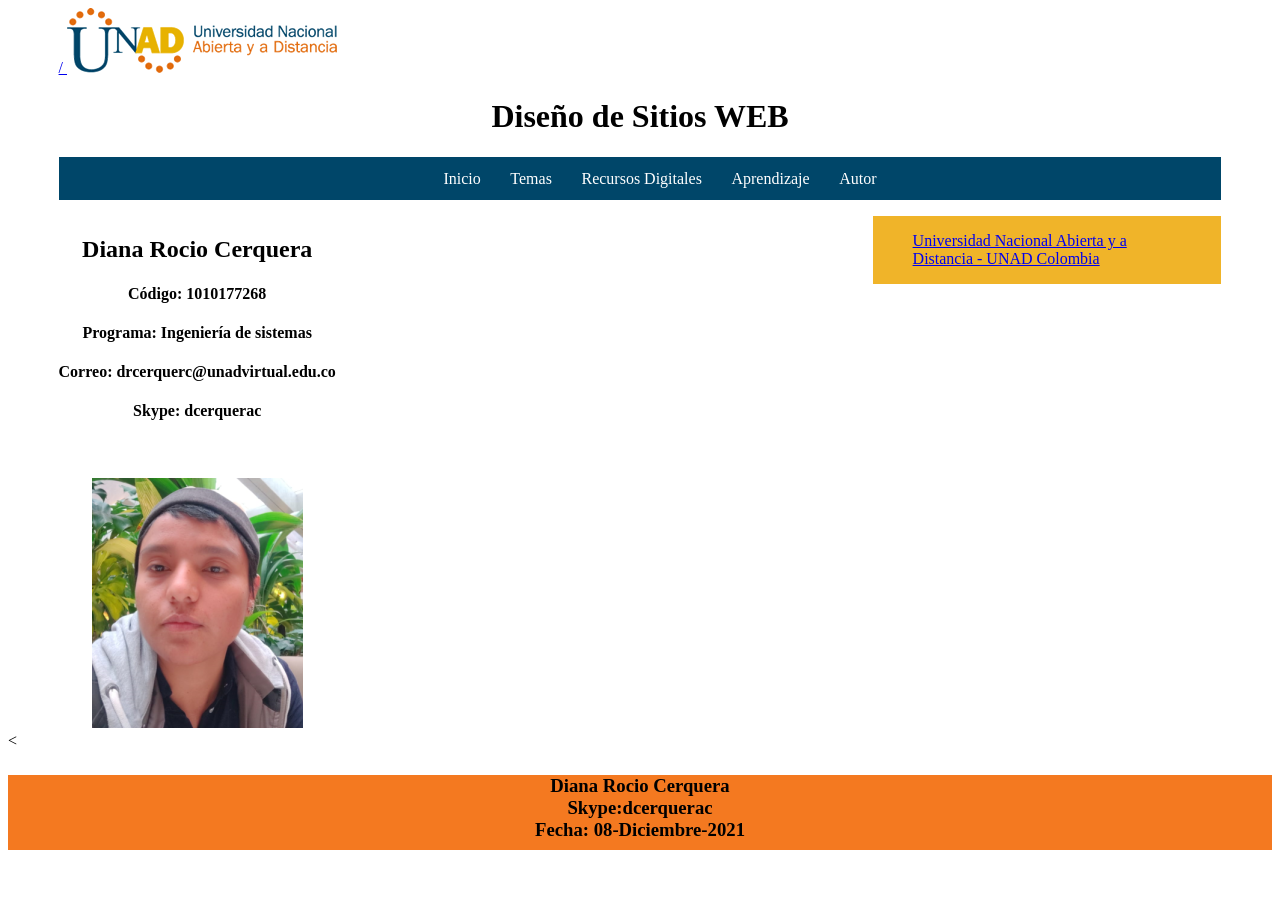
<file: Fase4/acerca.html>
﻿<!DOCTYPE html>

<html lang="en" xmlns="http://www.w3.org/1999/xhtml">

<head>
    <meta charset="utf-8" />
    <title>Diseño de Sitios Web</title>
    <link rel="stylesheet" href="CSS/Estilo.css" />
</head>

<body>
    <header>
        <a href="https://www.unad.edu.co/"> / <img src="Imagenes/Logo_UNAD.png" alt="logo UNAD" /></a>
        <h1 style="text-align: center;"> Diseño de Sitios WEB</h1>
    </header>
    <nav>
        <ul class="menu">
            <li><a href="Index.html">Inicio</a></li>
            <li class="boton">
                <a href="#">Temas</a>
                <div class="listaDesplegable">
                    <a href="Tema1.html">Hojas de Estilo en Cascada CSS</a>
                    <a href="Tema2.html">Frameworks CSS</a>
                </div>
            </li>
            <li class="boton">
                <a href="#">Recursos Digitales</a>
                <div class="listaDesplegable">
                    <a href="RecursosDig1.html">Recurso 1</a>
                    <a href="RecursosDig2.html">Recurso 2</a>
                </div>
            </li>
            <li class="boton">
                <a href="#">Aprendizaje</a>
                <div class="listaDesplegable">
                    <a href="Aprendizaje1.html">Aprendizaje 1</a>
                    <a href="Aprendizaje2.html">Aprendizaje 2</a>

                </div>
            </li>
            <li><a href="acerca.html">Autor</a></li>
        </ul>
    </nav>

    <section class="contenedor">
        <section class="central">

            <article style="text-align: center;">
                <h2> Diana Rocio Cerquera </h2>
                <h4> C&oacute;digo: 1010177268</p>
                </h4>
                <h4> Programa: Ingenier&iacute;a de sistemas </h4>
                <h4> Correo: drcerquerc@unadvirtual.edu.co</p>
                </h4>
                <h4> Skype: dcerquerac </h4><br><br>

                <img src="Imagenes/Rocio.png" alt="foto">


            </article>
        </section>

        <aside>
            <div class="fb-page" data-href="https://www.facebook.com/UniversidadUNAD" data-tabs="timeline" data-width=""
                data-height="" data-small-header="false" data-adapt-container-width="true" data-hide-cover="false"
                data-show-facepile="true">
                <blockquote cite="https://www.facebook.com/UniversidadUNAD" class="fb-xfbml-parse-ignore">
                    <a href="https://www.facebook.com/UniversidadUNAD">Universidad Nacional Abierta y a Distancia - UNAD
                        Colombia</a>
                </blockquote>
            </div>
        </aside>
    </section>
    <<footer style="max-resolution: max-width:90%">

        <p>
        <h3 style="text-align: center;">Diana Rocio Cerquera<br>
            Skype:dcerquerac<br>
            Fecha: 08-Diciembre-2021</h3>
        </p>


    </footer>
    <div id="fb-root"></div>
    <script async defer crossorigin="anonymous" src="https://connect.facebook.net/es_LA/sdk.js#xfbml=1&version=v11.0"
        nonce="UB8WO6A2"></script>
</body>

</html>
</file>
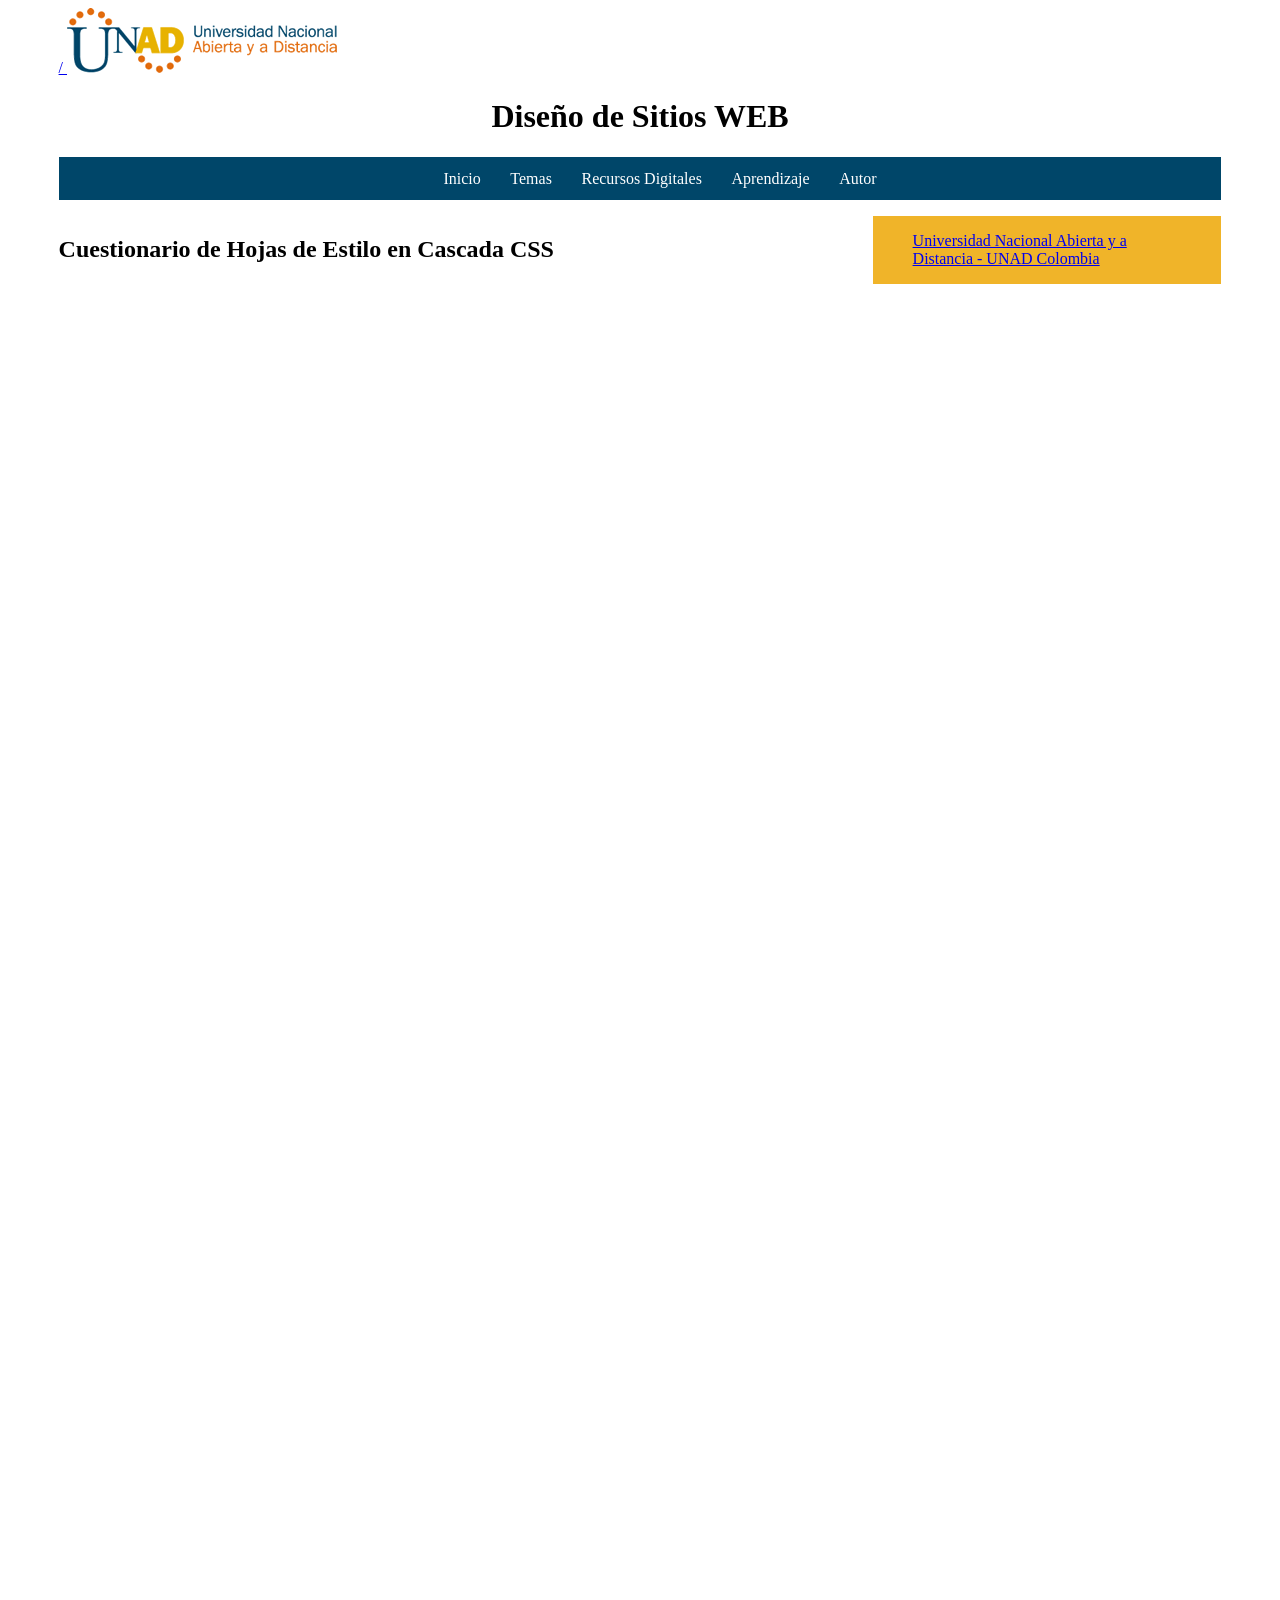
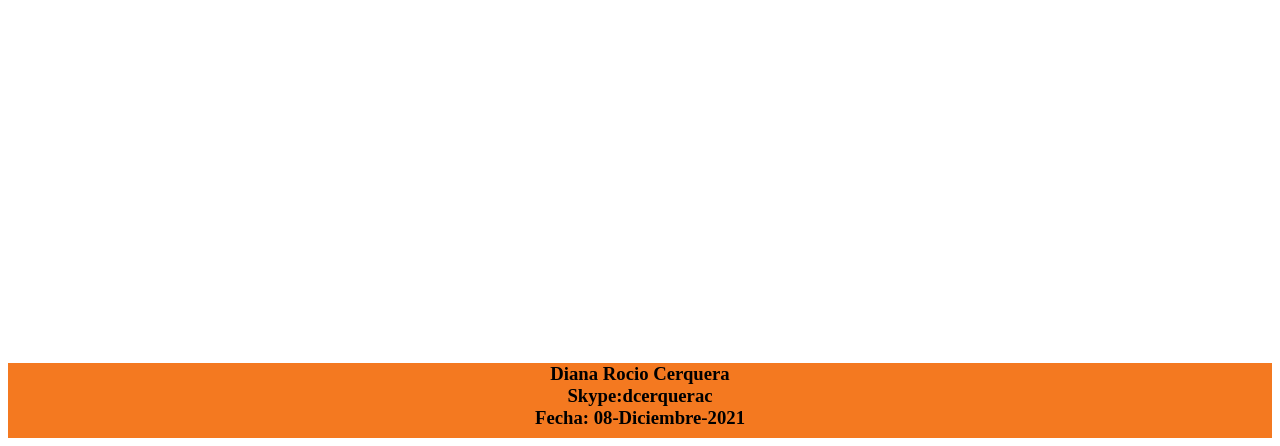
<file: Fase4/Aprendizaje1.html>
<!DOCTYPE html>

<html lang="en" xmlns="http://www.w3.org/1999/xhtml">

<head>
    <meta charset="utf-8" />
    <title>Diseño de Sitios Web</title>
    <link rel="stylesheet" href="CSS/Estilo.css" />
</head>

<body>
    <header>
        <a href="https://www.unad.edu.co/"> / <img src="Imagenes/Logo_UNAD.png" alt="logo UNAD" /></a>
        <h1 style="text-align: center;"> Diseño de Sitios WEB</h1>
    </header>
    <nav>
        <ul class="menu">
            <li><a href="Index.html">Inicio</a></li>
            <li class="boton">
                <a href="#">Temas</a>
                <div class="listaDesplegable">
                    <a href="Tema1.html">Hojas de Estilo en Cascada CSS</a>
                    <a href="Tema2.html">Frameworks CSS</a>
                </div>
            </li>
            <li class="boton">
                <a href="#">Recursos Digitales</a>
                <div class="listaDesplegable">
                    <a href="RecursosDig1.html">Recurso 1</a>
                    <a href="RecursosDig2.html">Recurso 2</a>
                </div>
            </li>
            <li class="boton">
                <a href="#">Aprendizaje</a>
                <div class="listaDesplegable">
                    <a href="Aprendizaje1.html">Aprendizaje 1</a>
                    <a href="Aprendizaje2.html">Aprendizaje 2</a>

                </div>
            </li>
            <li><a href="acerca.html">Autor</a></li>
        </ul>
    </nav>
    <section class="contenedor">
        <section class="central">
            <article>
                <h2 class="h2">Cuestionario de Hojas de Estilo en Cascada CSS</h2>
                
                <iframe src="https://docs.google.com/forms/d/e/1FAIpQLSd7aoRMuOtXfu3wbN-Ia81XDITyxFR8P_9GGiSuPF5DB1IH8g/viewform?usp=sf_link" width="640" height="1650" frameborder="0" marginheight="0" marginwidth="0">Cargando…</iframe>
            </article>
        </section>
        <aside>
            <div class="fb-page" data-href="https://www.facebook.com/UniversidadUNAD" data-tabs="timeline" data-width=""
                data-height="" data-small-header="false" data-adapt-container-width="true" data-hide-cover="false"
                data-show-facepile="true">
                <blockquote cite="https://www.facebook.com/UniversidadUNAD" class="fb-xfbml-parse-ignore">
                    <a href="https://www.facebook.com/UniversidadUNAD">Universidad Nacional Abierta y a Distancia - UNAD
                        Colombia</a>
                </blockquote>
            </div>
        </aside>
    </section>

    <footer style="max-resolution: max-width:90%">

        <p>
        <h3 style="text-align: center;">Diana Rocio Cerquera<br>
            Skype:dcerquerac<br>
            Fecha: 08-Diciembre-2021</h3>
        </p>


    </footer>
    <div id="fb-root"></div>
    <script async defer crossorigin="anonymous" src="https://connect.facebook.net/es_LA/sdk.js#xfbml=1&version=v11.0"
        nonce="UB8WO6A2"></script>
</body>

</html>
</file>
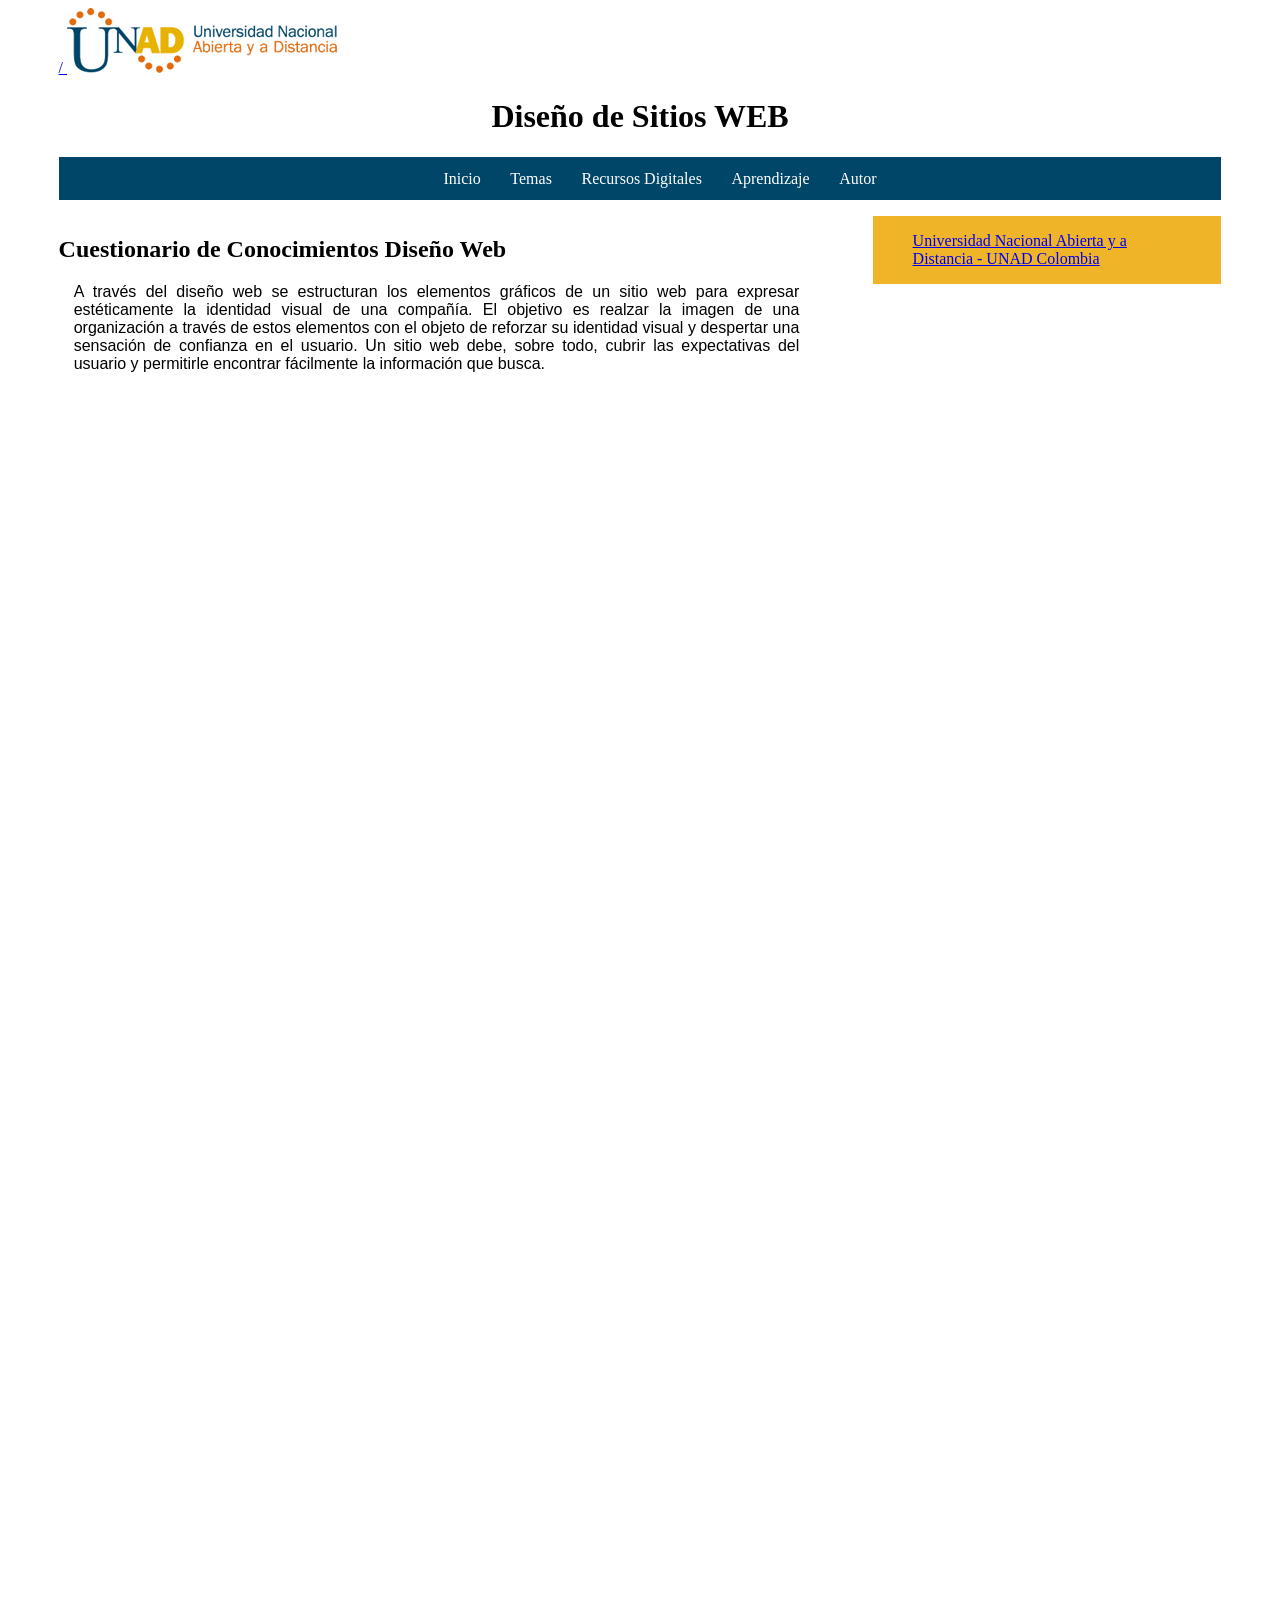
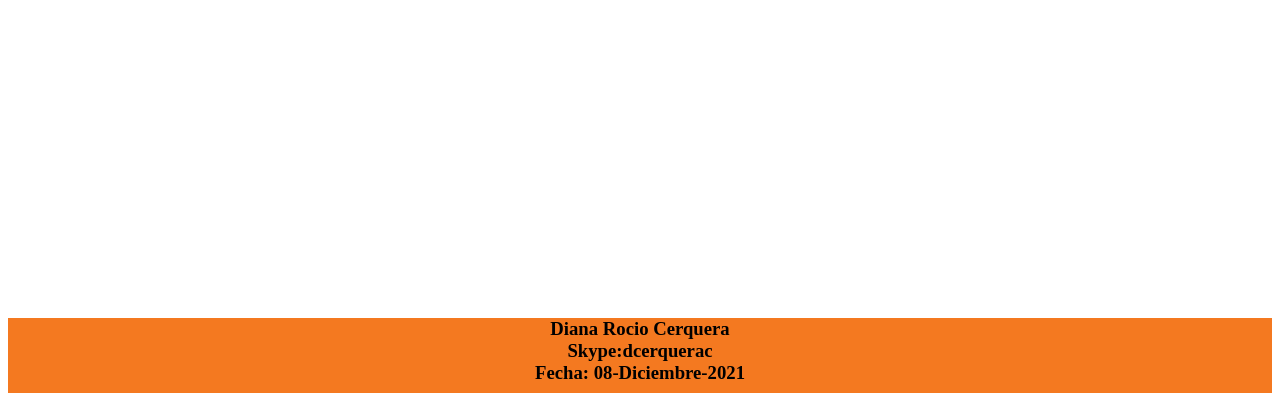
<file: Fase4/Aprendizaje2.html>
<!DOCTYPE html>

<html lang="en" xmlns="http://www.w3.org/1999/xhtml">

<head>
    <meta charset="utf-8" />
    <title>Diseño de Sitios Web</title>
    <link rel="stylesheet" href="CSS/Estilo.css" />
</head>

<body>
    <header>
        <a href="https://www.unad.edu.co/"> / <img src="Imagenes/Logo_UNAD.png" alt="logo UNAD" /></a>
        <h1 style="text-align: center;"> Diseño de Sitios WEB</h1>
    </header>
    <nav>
        <ul class="menu">
            <li><a href="Index.html">Inicio</a></li>
            <li class="boton">
                <a href="#">Temas</a>
                <div class="listaDesplegable">
                    <a href="Tema1.html">Hojas de Estilo en Cascada CSS</a>
                    <a href="Tema2.html">Frameworks CSS</a>
                </div>
            </li>
            <li class="boton">
                <a href="#">Recursos Digitales</a>
                <div class="listaDesplegable">
                    <a href="RecursosDig1.html">Recurso 1</a>
                    <a href="RecursosDig2.html">Recurso 2</a>
                </div>
            </li>
            <li class="boton">
                <a href="#">Aprendizaje</a>
                <div class="listaDesplegable">
                    <a href="Aprendizaje1.html">Aprendizaje 1</a>
                    <a href="Aprendizaje2.html">Aprendizaje 2</a>

                </div>
            </li>
            <li><a href="acerca.html">Autor</a></li>
        </ul>
    </nav>
    <section class="contenedor">
        <section class="central">
            <article>
                <h2 class="h2">Cuestionario de Conocimientos Diseño Web</h2>
                <p class="p">
                    A través del diseño web se estructuran los elementos gráficos de un sitio web para expresar estéticamente la identidad visual de una compañía. El objetivo es realzar la imagen de una organización a través de estos elementos con el objeto de reforzar su identidad visual y despertar una sensación de confianza en el usuario. Un sitio web debe, sobre todo, cubrir las expectativas del usuario y permitirle encontrar fácilmente la información que busca.
                </p>
                <iframe src="https://docs.google.com/forms/d/e/1FAIpQLSdgVStDJG4zYjjYApMTHnwHD7qIaZwMlUddPQvOuOf05OhjBA/viewform?usp=sf_link" width="640" height="1500" frameborder="0" marginheight="0" marginwidth="0">Cargando…</iframe>
            </article>
        </section>
        <aside>
            <div class="fb-page" data-href="https://www.facebook.com/UniversidadUNAD" data-tabs="timeline" data-width=""
                data-height="" data-small-header="false" data-adapt-container-width="true" data-hide-cover="false"
                data-show-facepile="true">
                <blockquote cite="https://www.facebook.com/UniversidadUNAD" class="fb-xfbml-parse-ignore">
                    <a href="https://www.facebook.com/UniversidadUNAD">Universidad Nacional Abierta y a Distancia - UNAD
                        Colombia</a>
                </blockquote>
            </div>
        </aside>
    </section>

    <footer style="max-resolution: max-width:90%">

        <p>
        <h3 style="text-align: center;">Diana Rocio Cerquera<br>
            Skype:dcerquerac<br>
            Fecha: 08-Diciembre-2021</h3>
        </p>


    </footer>
    <div id="fb-root"></div>
    <script async defer crossorigin="anonymous" src="https://connect.facebook.net/es_LA/sdk.js#xfbml=1&version=v11.0"
        nonce="UB8WO6A2"></script>
</body>

</html>
</file>
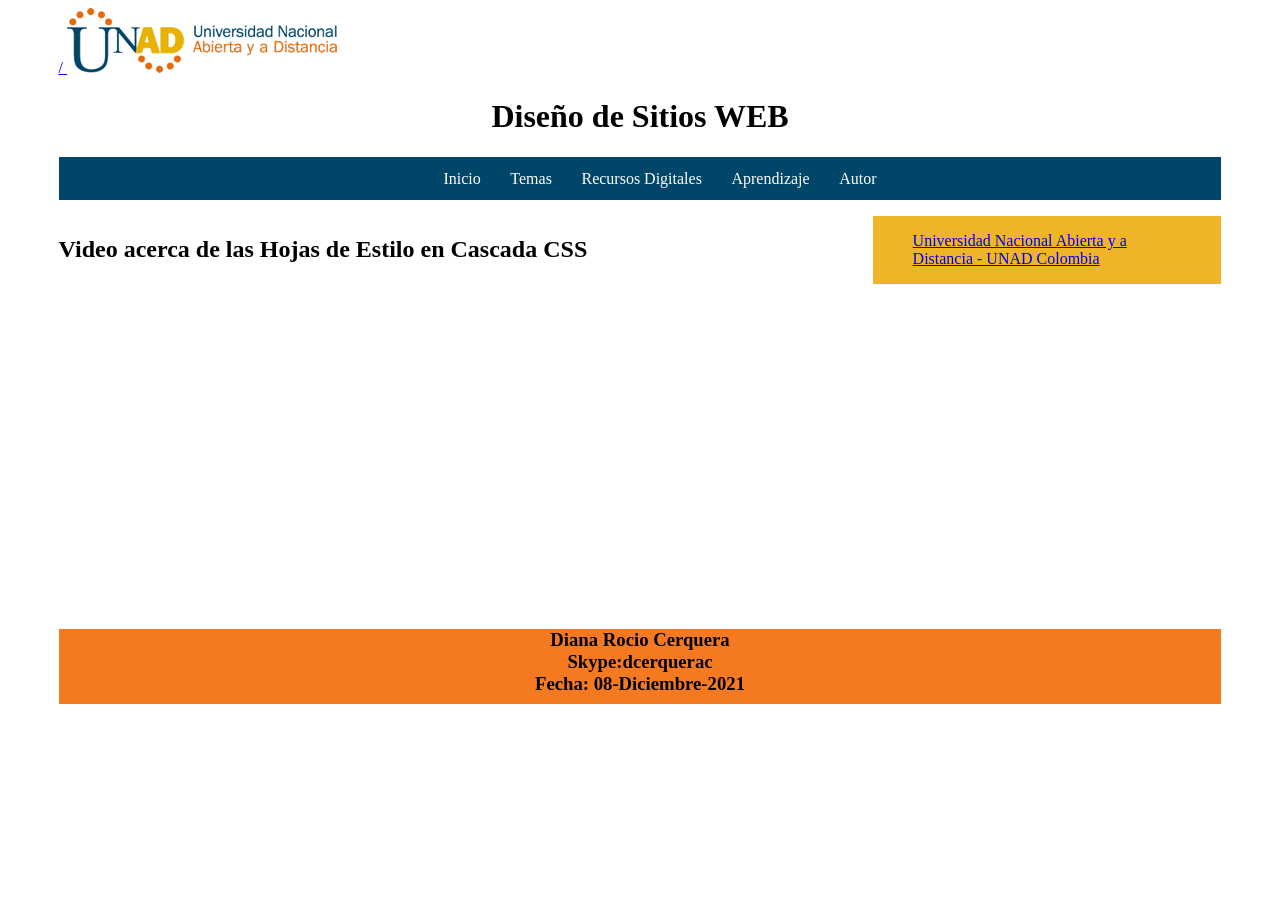
<file: Fase4/RecursosDig1.html>
﻿<!DOCTYPE html>

<html lang="en" xmlns="http://www.w3.org/1999/xhtml">

<head>
  <meta charset="utf-8" />
  <title>Diseño de Sitios Web</title>
  <link rel="stylesheet" href="CSS/Estilo.css" />
</head>

<body>
  <header>
    <a href="https://www.unad.edu.co/"> / <img src="Imagenes/Logo_UNAD.png" alt="logo UNAD" /></a>
    <h1 style="text-align: center;"> Diseño de Sitios WEB</h1>
  </header>
  <nav>
    <ul class="menu">
      <li><a href="Index.html">Inicio</a></li>
      <li class="boton">
        <a href="#">Temas</a>
        <div class="listaDesplegable">
          <a href="Tema1.html">Hojas de Estilo en Cascada CSS</a>
          <a href="Tema2.html">Frameworks CSS</a>
        </div>
      </li>
      <li class="boton">
        <a href="#">Recursos Digitales</a>
        <div class="listaDesplegable">
          <a href="RecursosDig1.html">Recurso 1</a>
          <a href="RecursosDig2.html">Recurso 2</a>
        </div>
      </li>
      <li class="boton">
        <a href="#">Aprendizaje</a>
        <div class="listaDesplegable">
          <a href="Aprendizaje1.html">Aprendizaje 1</a>
          <a href="Aprendizaje2.html">Aprendizaje 2</a>

        </div>
      </li>
      <li><a href="acerca.html">Autor</a></li>
    </ul>
  </nav>
 
    <section class="contenedor">
        <section class="central">
           
            <article>
                <h2 align="right">Video acerca de las Hojas de Estilo en Cascada CSS</h2>
                
                
                    <div class="videoWrapper">
                        <center><iframe width="560" height="315" src="https://www.youtube.com/embed/8cSo0ijtkzU" title="YouTube video player" frameborder="0" allow="accelerometer; autoplay; clipboard-write; encrypted-media; gyroscope; picture-in-picture" allowfullscreen></iframe></center>
                    </div> 
             
            </article>
        </section>
  
    
        <aside>            
            <div class="fb-page" data-href="https://www.facebook.com/UniversidadUNAD" data-tabs="timeline" data-width="" data-height="" data-small-header="false" data-adapt-container-width="true" data-hide-cover="false" data-show-facepile="true">
                <blockquote cite="https://www.facebook.com/UniversidadUNAD" class="fb-xfbml-parse-ignore">
                    <a href="https://www.facebook.com/UniversidadUNAD">Universidad Nacional Abierta y a Distancia - UNAD Colombia</a>
                </blockquote>
            </div>
        </aside>
    
    
        <footer tyle="max-resolution: max-width:90%">
            <p>
            <h3 style="text-align: center;">Diana Rocio Cerquera<br>
              Skype:dcerquerac<br>
              Fecha: 08-Diciembre-2021</h3>
            </p>
          </footer>
        <div id="fb-root"></div>
        <script async defer crossorigin="anonymous" src="https://connect.facebook.net/es_LA/sdk.js#xfbml=1&version=v11.0" nonce="UB8WO6A2"></script>
</body>
</html>
</file>
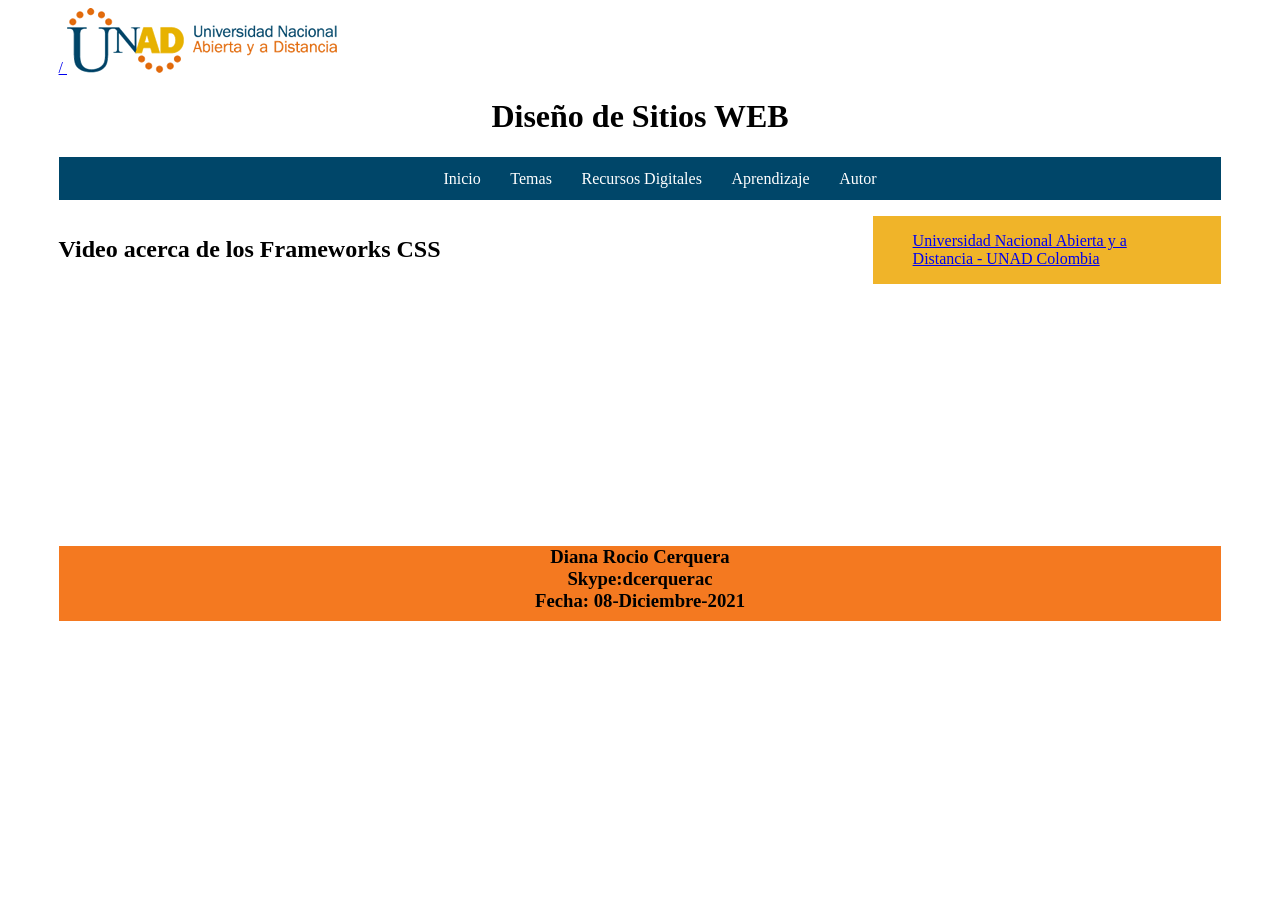
<file: Fase4/RecursosDig2.html>
﻿<!DOCTYPE html>

<html lang="en" xmlns="http://www.w3.org/1999/xhtml">

<head>
    <meta charset="utf-8" />
    <title>Diseño de Sitios Web</title>
    <link rel="stylesheet" href="CSS/Estilo.css" />
</head>

<body>
    <header>
        <a href="https://www.unad.edu.co/"> / <img src="Imagenes/Logo_UNAD.png" alt="logo UNAD" /></a>
        <h1 style="text-align: center;"> Diseño de Sitios WEB</h1>
    </header>
    <nav>
        <ul class="menu">
            <li><a href="Index.html">Inicio</a></li>
            <li class="boton">
                <a href="#">Temas</a>
                <div class="listaDesplegable">
                    <a href="Tema1.html">Hojas de Estilo en Cascada CSS</a>
                    <a href="Tema2.html">Frameworks CSS</a>
                </div>
            </li>
            <li class="boton">
                <a href="#">Recursos Digitales</a>
                <div class="listaDesplegable">
                    <a href="RecursosDig1.html">Recurso 1</a>
                    <a href="RecursosDig2.html">Recurso 2</a>
                </div>
            </li>
            <li class="boton">
                <a href="#">Aprendizaje</a>
                <div class="listaDesplegable">
                    <a href="Aprendizaje1.html">Aprendizaje 1</a>
                    <a href="Aprendizaje2.html">Aprendizaje 2</a>

                </div>
            </li>
            <li><a href="acerca.html">Autor</a></li>
        </ul>
    </nav>
 
    <section class="contenedor">
        <section class="central">
           
            <article>
                <h2 align="right">Video acerca de los Frameworks CSS</h2>
                
                
                    <div class="videoWrapper">
                        <center><iframe width="560" height="315" src="https://www.youtube.com/embed/Nys1FAglqb8" title="YouTube video player" frameborder="0" allow="accelerometer; autoplay; clipboard-write; encrypted-media; gyroscope; picture-in-picture" allowfullscreen></iframe></center>
                    </div> 
             
            </article>
        </section>
  
    
        <aside>            
            <div class="fb-page" data-href="https://www.facebook.com/UniversidadUNAD" data-tabs="timeline" data-width="" data-height="" data-small-header="false" data-adapt-container-width="true" data-hide-cover="false" data-show-facepile="true">
                <blockquote cite="https://www.facebook.com/UniversidadUNAD" class="fb-xfbml-parse-ignore">
                    <a href="https://www.facebook.com/UniversidadUNAD">Universidad Nacional Abierta y a Distancia - UNAD Colombia</a>
                </blockquote>
            </div>
        </aside>
    
    
        <footer tyle="max-resolution: max-width:90%">
            <p>
            <h3 style="text-align: center;">Diana Rocio Cerquera<br>
              Skype:dcerquerac<br>
              Fecha: 08-Diciembre-2021</h3>
            </p>
          </footer>
        <div id="fb-root"></div>
        <script async defer crossorigin="anonymous" src="https://connect.facebook.net/es_LA/sdk.js#xfbml=1&version=v11.0" nonce="UB8WO6A2"></script>
</body>
</html>
</file>
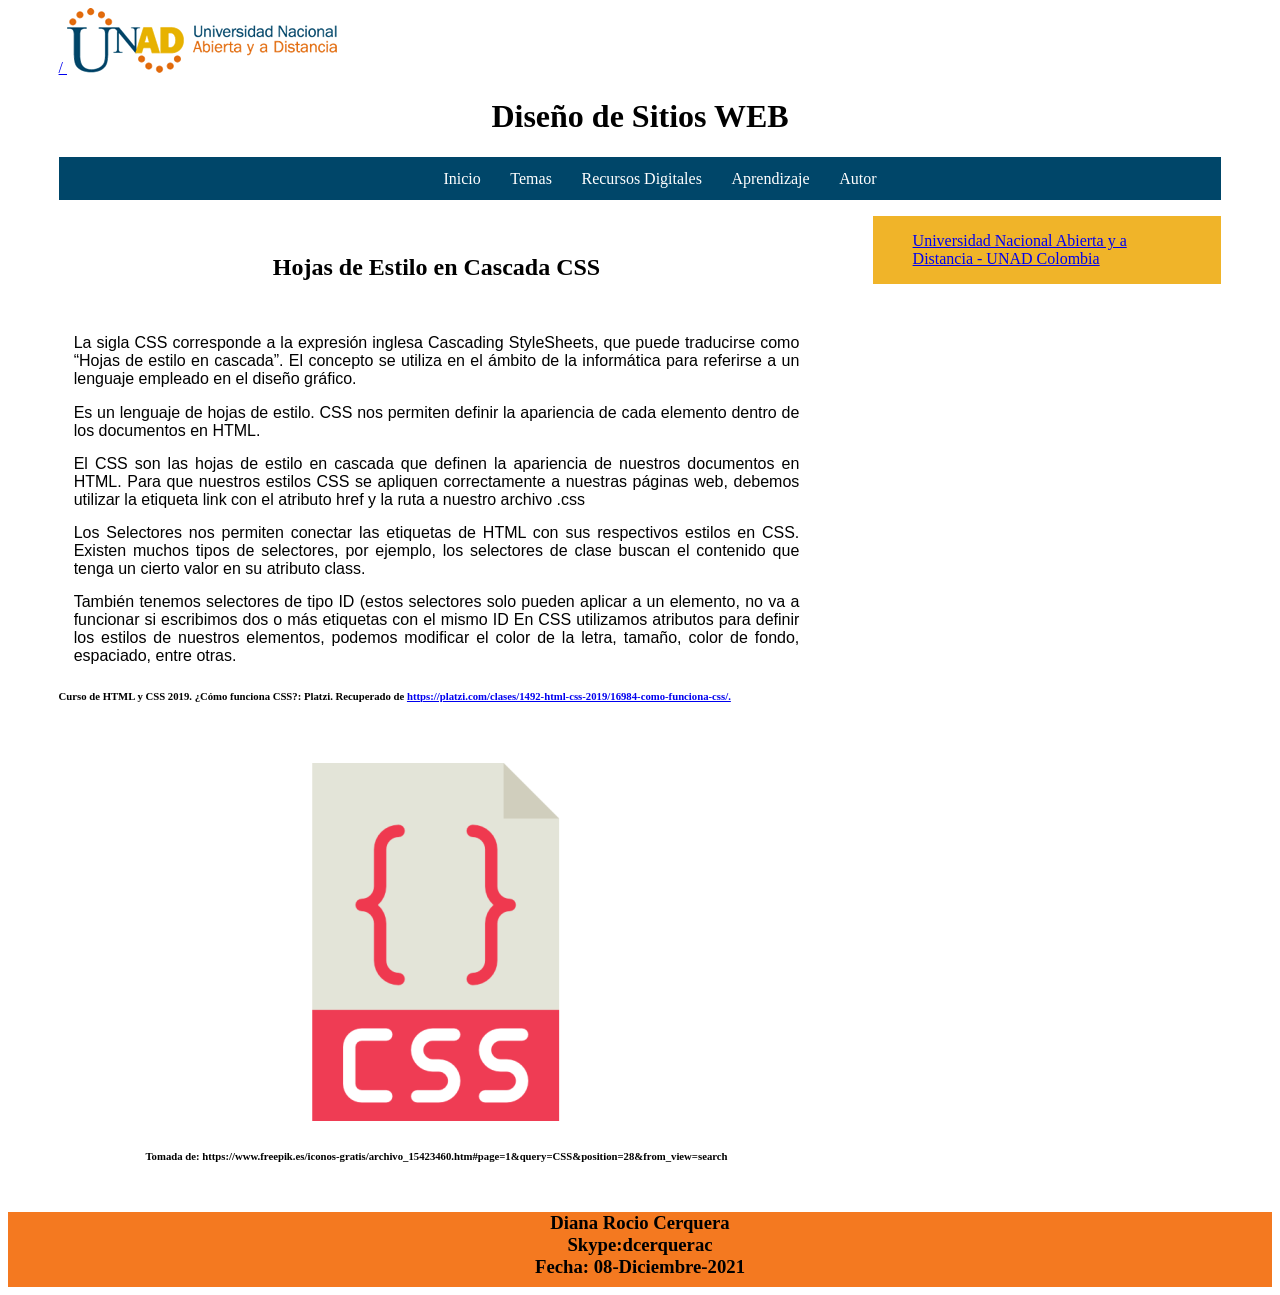
<file: Fase4/Tema1.html>
﻿<!DOCTYPE html>

<html lang="en" xmlns="http://www.w3.org/1999/xhtml">

<head>
    <meta charset="utf-8" />
    <title>Diseño de Sitios Web</title>
    <link rel="stylesheet" href="CSS/Estilo.css" />
</head>

<body>
    <header>
        <a href="https://www.unad.edu.co/"> / <img src="Imagenes/Logo_UNAD.png" alt="logo UNAD" /></a>
        <h1 style="text-align: center;"> Diseño de Sitios WEB</h1>
    </header>
    <nav>
        <ul class="menu">
            <li><a href="Index.html">Inicio</a></li>
            <li class="boton">
                <a href="#">Temas</a>
                <div class="listaDesplegable">
                    <a href="Tema1.html">Hojas de Estilo en Cascada CSS</a>
                    <a href="Tema2.html">Frameworks CSS</a>
                </div>
            </li>
            <li class="boton">
                <a href="#">Recursos Digitales</a>
                <div class="listaDesplegable">
                    <a href="RecursosDig1.html">Recurso 1</a>
                    <a href="RecursosDig2.html">Recurso 2</a>
                </div>
            </li>
            <li class="boton">
                <a href="#">Aprendizaje</a>
                <div class="listaDesplegable">
                    <a href="Aprendizaje1.html">Aprendizaje 1</a>
                    <a href="Aprendizaje2.html">Aprendizaje 2</a>

                </div>
            </li>
            <li><a href="acerca.html">Autor</a></li>
        </ul>
    </nav>

    <section class="contenedor">
        <section class="central">
            <article>
                <br>
                <h2 align="center">
                    Hojas de Estilo en Cascada CSS
                </h2>
                <br>
                <p>La sigla CSS corresponde a la expresión inglesa Cascading StyleSheets, que puede traducirse como “Hojas de estilo en cascada”. El concepto se utiliza en el ámbito de la informática para referirse a un lenguaje empleado en el diseño gráfico.</p>
                <p>Es un lenguaje de hojas de estilo. CSS nos permiten definir la apariencia de cada elemento dentro de
                    los documentos en HTML.

                </p>
                <p>El CSS son las hojas de estilo en cascada que definen la apariencia de nuestros documentos en HTML.
                    Para que nuestros estilos CSS se apliquen correctamente a nuestras páginas web, debemos utilizar la
                    etiqueta link con el atributo href y la ruta a nuestro archivo .css

                </p>
                <p>Los Selectores nos permiten conectar las etiquetas de HTML con sus respectivos estilos en CSS.
                    Existen muchos tipos de selectores, por ejemplo, los selectores de clase buscan el contenido que
                    tenga un cierto valor en su atributo class.

                </p>
                <p>También tenemos selectores de tipo ID (estos selectores solo pueden aplicar a un elemento, no va a
                    funcionar si escribimos dos o más etiquetas con el mismo ID
                    En CSS utilizamos atributos para definir los estilos de nuestros elementos, podemos modificar el
                    color
                    de la letra, tamaño, color de fondo, espaciado, entre otras.

                </p>
                <h6>
                    Curso de HTML y CSS 2019. ¿Cómo funciona CSS?: Platzi.

                    Recuperado de <a
                        href="https://platzi.com/clases/1492-html-css-2019/16984-como-funciona-css/.">https://platzi.com/clases/1492-html-css-2019/16984-como-funciona-css/.</a>
                </h6><br><br>
                <center><img src="Imagenes/CSS.png" alt="html">
                    <h6>Tomada de:
                        https://www.freepik.es/iconos-gratis/archivo_15423460.htm#page=1&query=CSS&position=28&from_view=search
                    </h6>
                </center>
            </article>
        </section>

        <aside>
            <div class="fb-page" data-href="https://www.facebook.com/UniversidadUNAD" data-tabs="timeline" data-width=""
                data-height="" data-small-header="false" data-adapt-container-width="true" data-hide-cover="false"
                data-show-facepile="true">
                <blockquote cite="https://www.facebook.com/UniversidadUNAD" class="fb-xfbml-parse-ignore">
                    <a href="https://www.facebook.com/UniversidadUNAD">Universidad Nacional Abierta y a Distancia - UNAD
                        Colombia</a>
                </blockquote>
            </div>
        </aside>
    </section>
    <footer tyle="max-resolution: max-width:90%">
        <p>
        <h3 style="text-align: center;">Diana Rocio Cerquera<br>
            Skype:dcerquerac<br>
            Fecha: 08-Diciembre-2021</h3>
        </p>
    </footer>
    <div id="fb-root"></div>
    <script async defer crossorigin="anonymous" src="https://connect.facebook.net/es_LA/sdk.js#xfbml=1&version=v11.0"
        nonce="UB8WO6A2"></script>
</body>

</html>
</file>
<file: Fase3/CSS/estilos.css>
* {
    margin: 0;
    padding: 0;
    box-sizing: border-box;
}

body {
    font-family: 'Gill Sans', 'Gill Sans MT', Calibri, 'Trebuchet MS', sans-serif;
    margin: 0;
}

header {
    padding: 20px;
    text-align: center;
    background: #fdfdfd;
    color: rgb(51, 45, 134);
}

nav {
    color: blanchedalmond;
    background-color:  #4d4bb1;
}

.contenedor {
    display: flex;
    flex-wrap: wrap;
}

.contenedor::after{
    content:"";
    display: block;
    clear:both;

}

aside {
    flex: 25%;
    background-color: #f1f1f1;
    padding: 20px;
}

.main {
    flex: 75%;
    background-color: white;
    padding: 20px;
}

footer {
    padding: 20px;
    text-align: center;
    background: #392f94;
    font-size: 20px;
    color: #f1f1f1;
}
</file>
<file: Fase4/CSS/Estilo.css>
﻿nav, header, .contenedor, .central{
    max-width:92%;
    height:10%;
    margin:auto;
}
header
{
    background-color:white;
}

.central {
    background-color: white;
    display: inline-block;
    max-width:65%;
}
aside 
 {    
    background-color: #F0B429;
    
    float: right;
    max-width: 30%;   
   
}
footer {
    
    width: 100%;
    height: 75px;    
    align-self: flex-end;
    background-color: #F47920;
    
}
 
p {
    text-align: justify !important;
    margin-left: 2%;
    margin-top: 2%;
    margin-right: 2%;
    margin-bottom: 2%;
    font: 1em arial;
}
.div1 {
    background-color: #F47920;
    display: inline-block;
    position: center;
    bottom: 0;
    max-width: 500%;
}
.videoWrapper 
{ position: relative; 
  padding-bottom: 56.25%; /* 16:9 */
  padding-top: 25px; height: 0; 
} 
.videoWrapper iframe 
{ position: absolute; 
  top: 0; left: 0;
  width: 100%;
  height: 100%; 
}

/******************/
nav {
    background-color: #004669;
    text-align: center;
}
.menu li {
    display: inline-block;
}

li a, boton {
    display: inline-block;
    color: white;
    text-align: center;
    text-decoration: none;
    padding: 0.8em;
}
.listaDesplegable {
    display: none;
    background-color: ghostwhite;
    position: absolute;
}

    .listaDesplegable a {
        color: black;
        display: block;
        text-align: left;
    }

.boton:hover .listaDesplegable {
    display: block;
}

li a:hover {
    background-color: #bb9010;
}
</file>
